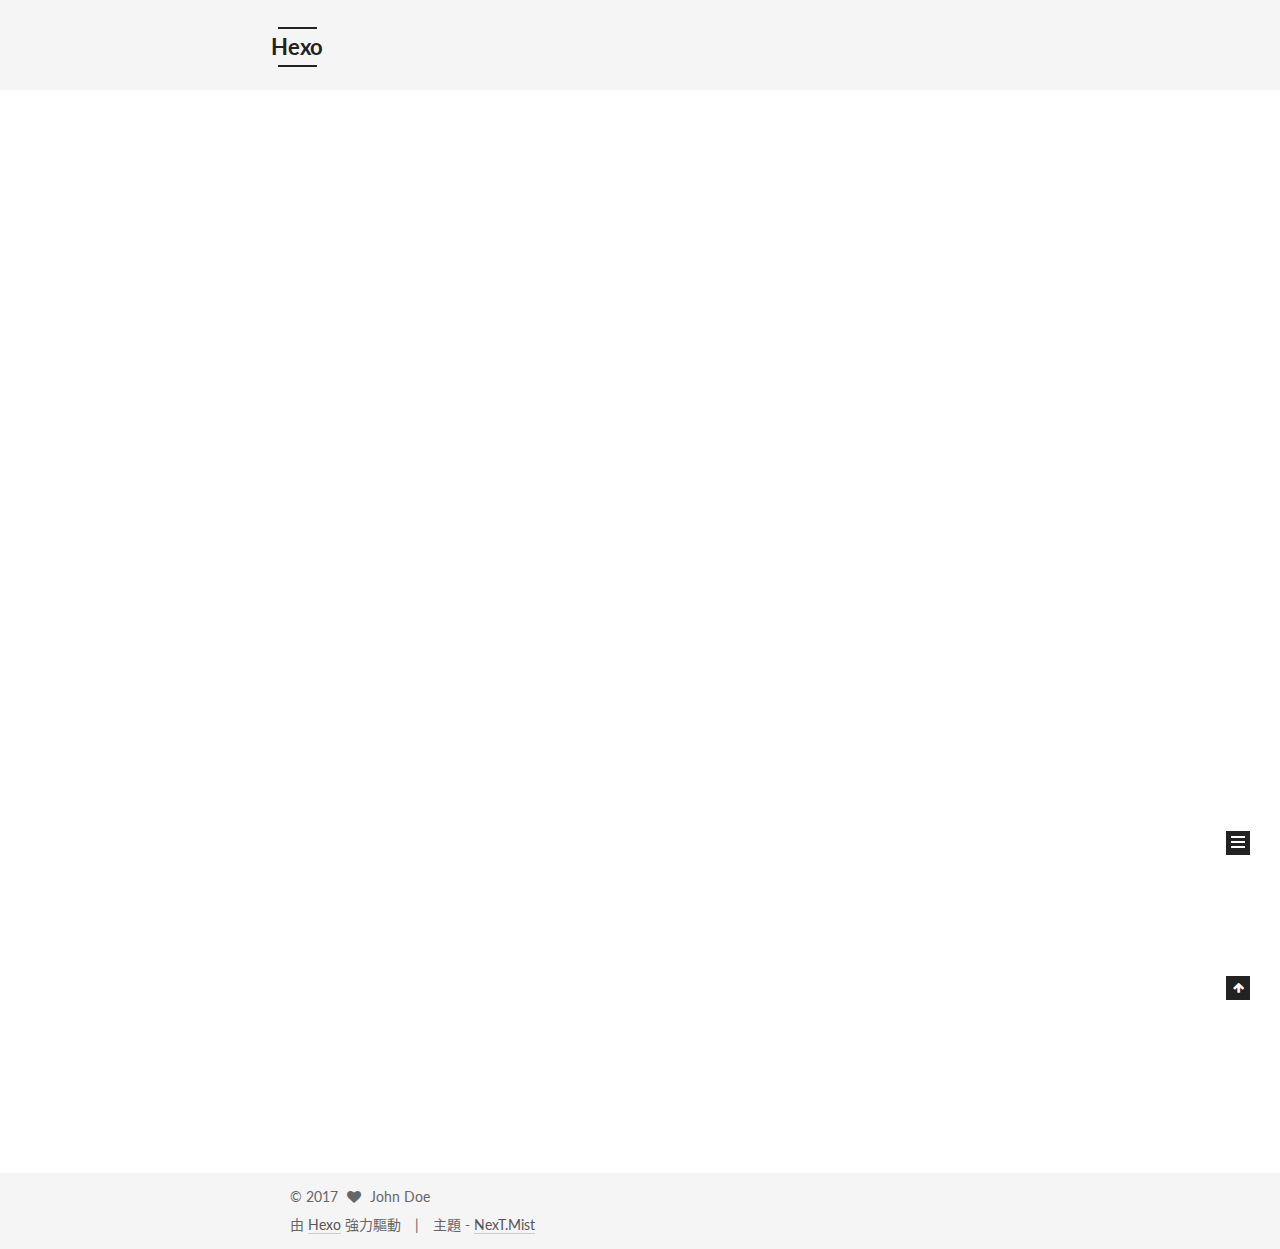
<file: index.html>
<!DOCTYPE html>



  


<html class="theme-next mist use-motion" lang="zh-tw">
<head>
  <meta charset="UTF-8"/>
<meta http-equiv="X-UA-Compatible" content="IE=edge" />
<meta name="viewport" content="width=device-width, initial-scale=1, maximum-scale=1"/>









<meta http-equiv="Cache-Control" content="no-transform" />
<meta http-equiv="Cache-Control" content="no-siteapp" />















  
  
  <link href="/lib/fancybox/source/jquery.fancybox.css?v=2.1.5" rel="stylesheet" type="text/css" />




  
  
  
  

  
    
    
  

  

  

  

  

  
    
    
    <link href="//fonts.googleapis.com/css?family=Lato:300,300italic,400,400italic,700,700italic&subset=latin,latin-ext" rel="stylesheet" type="text/css">
  






<link href="/lib/font-awesome/css/font-awesome.min.css?v=4.6.2" rel="stylesheet" type="text/css" />

<link href="/css/main.css?v=5.1.1" rel="stylesheet" type="text/css" />


  <meta name="keywords" content="Hexo, NexT" />








  <link rel="shortcut icon" type="image/x-icon" href="/favicon.ico?v=5.1.1" />






<meta property="og:type" content="website">
<meta property="og:title" content="Hexo">
<meta property="og:url" content="http://yoursite.com/index.html">
<meta property="og:site_name" content="Hexo">
<meta property="og:locale" content="zh-tw">
<meta name="twitter:card" content="summary">
<meta name="twitter:title" content="Hexo">



<script type="text/javascript" id="hexo.configurations">
  var NexT = window.NexT || {};
  var CONFIG = {
    root: '/',
    scheme: 'Mist',
    sidebar: {"position":"left","display":"post","offset":12,"offset_float":0,"b2t":false,"scrollpercent":false,"onmobile":false},
    fancybox: true,
    motion: true,
    duoshuo: {
      userId: '0',
      author: '博主'
    },
    algolia: {
      applicationID: '',
      apiKey: '',
      indexName: '',
      hits: {"per_page":10},
      labels: {"input_placeholder":"Search for Posts","hits_empty":"We didn't find any results for the search: ${query}","hits_stats":"${hits} results found in ${time} ms"}
    }
  };
</script>



  <link rel="canonical" href="http://yoursite.com/"/>





  <title>Hexo</title>
  














</head>

<body itemscope itemtype="http://schema.org/WebPage" lang="zh-tw">

  
  
    
  

  <div class="container sidebar-position-left 
   page-home 
 ">
    <div class="headband"></div>

    <header id="header" class="header" itemscope itemtype="http://schema.org/WPHeader">
      <div class="header-inner"><div class="site-brand-wrapper">
  <div class="site-meta ">
    

    <div class="custom-logo-site-title">
      <a href="/"  class="brand" rel="start">
        <span class="logo-line-before"><i></i></span>
        <span class="site-title">Hexo</span>
        <span class="logo-line-after"><i></i></span>
      </a>
    </div>
      
        <p class="site-subtitle"></p>
      
  </div>

  <div class="site-nav-toggle">
    <button>
      <span class="btn-bar"></span>
      <span class="btn-bar"></span>
      <span class="btn-bar"></span>
    </button>
  </div>
</div>

<nav class="site-nav">
  

  
    <ul id="menu" class="menu">
      
        
        <li class="menu-item menu-item-home">
          <a href="/" rel="section">
            
              <i class="menu-item-icon fa fa-fw fa-home"></i> <br />
            
            首頁
          </a>
        </li>
      
        
        <li class="menu-item menu-item-about">
          <a href="/about/" rel="section">
            
              <i class="menu-item-icon fa fa-fw fa-user"></i> <br />
            
            關於
          </a>
        </li>
      
        
        <li class="menu-item menu-item-archives">
          <a href="/archives/" rel="section">
            
              <i class="menu-item-icon fa fa-fw fa-archive"></i> <br />
            
            歸檔
          </a>
        </li>
      
        
        <li class="menu-item menu-item-tags">
          <a href="/tags/" rel="section">
            
              <i class="menu-item-icon fa fa-fw fa-tags"></i> <br />
            
            標籤
          </a>
        </li>
      

      
    </ul>
  

  
</nav>



 </div>
    </header>

    <main id="main" class="main">
      <div class="main-inner">
        <div class="content-wrap">
          <div id="content" class="content">
            
  <section id="posts" class="posts-expand">
    
      

  

  
  
  

  <article class="post post-type-normal " itemscope itemtype="http://schema.org/Article">
    <link itemprop="mainEntityOfPage" href="http://yoursite.com/2017/07/21/hello-world/">

    <span hidden itemprop="author" itemscope itemtype="http://schema.org/Person">
      <meta itemprop="name" content="John Doe">
      <meta itemprop="description" content="">
      <meta itemprop="image" content="/images/avatar.gif">
    </span>

    <span hidden itemprop="publisher" itemscope itemtype="http://schema.org/Organization">
      <meta itemprop="name" content="Hexo">
    </span>

    
      <header class="post-header">

        
        
          <h1 class="post-title" itemprop="name headline">
                
                <a class="post-title-link" href="/2017/07/21/hello-world/" itemprop="url">Hello World</a></h1>
        

        <div class="post-meta">
          <span class="post-time">
            
              <span class="post-meta-item-icon">
                <i class="fa fa-calendar-o"></i>
              </span>
              
                <span class="post-meta-item-text">發表於</span>
              
              <time title="創建於" itemprop="dateCreated datePublished" datetime="2017-07-21T23:52:25+08:00">
                2017-07-21
              </time>
            

            

            
          </span>

          

          
            
          

          
          

          

          

          

        </div>
      </header>
    

    <div class="post-body" itemprop="articleBody">

      
      

      
        
          
            <p>Welcome to <a href="https://hexo.io/" target="_blank" rel="external">Hexo</a>! This is your very first post. Check <a href="https://hexo.io/docs/" target="_blank" rel="external">documentation</a> for more info. If you get any problems when using Hexo, you can find the answer in <a href="https://hexo.io/docs/troubleshooting.html" target="_blank" rel="external">troubleshooting</a> or you can ask me on <a href="https://github.com/hexojs/hexo/issues" target="_blank" rel="external">GitHub</a>.</p>
<h2 id="Quick-Start"><a href="#Quick-Start" class="headerlink" title="Quick Start"></a>Quick Start</h2><h3 id="Create-a-new-post"><a href="#Create-a-new-post" class="headerlink" title="Create a new post"></a>Create a new post</h3><figure class="highlight bash"><table><tr><td class="gutter"><pre><div class="line">1</div></pre></td><td class="code"><pre><div class="line">$ hexo new <span class="string">"My New Post"</span></div></pre></td></tr></table></figure>
<p>More info: <a href="https://hexo.io/docs/writing.html" target="_blank" rel="external">Writing</a></p>
<h3 id="Run-server"><a href="#Run-server" class="headerlink" title="Run server"></a>Run server</h3><figure class="highlight bash"><table><tr><td class="gutter"><pre><div class="line">1</div></pre></td><td class="code"><pre><div class="line">$ hexo server</div></pre></td></tr></table></figure>
<p>More info: <a href="https://hexo.io/docs/server.html" target="_blank" rel="external">Server</a></p>
<h3 id="Generate-static-files"><a href="#Generate-static-files" class="headerlink" title="Generate static files"></a>Generate static files</h3><figure class="highlight bash"><table><tr><td class="gutter"><pre><div class="line">1</div></pre></td><td class="code"><pre><div class="line">$ hexo generate</div></pre></td></tr></table></figure>
<p>More info: <a href="https://hexo.io/docs/generating.html" target="_blank" rel="external">Generating</a></p>
<h3 id="Deploy-to-remote-sites"><a href="#Deploy-to-remote-sites" class="headerlink" title="Deploy to remote sites"></a>Deploy to remote sites</h3><figure class="highlight bash"><table><tr><td class="gutter"><pre><div class="line">1</div></pre></td><td class="code"><pre><div class="line">$ hexo deploy</div></pre></td></tr></table></figure>
<p>More info: <a href="https://hexo.io/docs/deployment.html" target="_blank" rel="external">Deployment</a></p>

          
        
      
    </div>

    <div>
      
    </div>

    <div>
      
    </div>

    <div>
      
    </div>

    <footer class="post-footer">
      

      

      

      
      
        <div class="post-eof"></div>
      
    </footer>
  </article>


    
  </section>

  


          </div>
          


          

        </div>
        
          
  
  <div class="sidebar-toggle">
    <div class="sidebar-toggle-line-wrap">
      <span class="sidebar-toggle-line sidebar-toggle-line-first"></span>
      <span class="sidebar-toggle-line sidebar-toggle-line-middle"></span>
      <span class="sidebar-toggle-line sidebar-toggle-line-last"></span>
    </div>
  </div>

  <aside id="sidebar" class="sidebar">
    
    <div class="sidebar-inner">

      

      

      <section class="site-overview sidebar-panel sidebar-panel-active">
        <div class="site-author motion-element" itemprop="author" itemscope itemtype="http://schema.org/Person">
          <img class="site-author-image" itemprop="image"
               src="/images/avatar.gif"
               alt="John Doe" />
          <p class="site-author-name" itemprop="name">John Doe</p>
           
              <p class="site-description motion-element" itemprop="description"></p>
          
        </div>
        <nav class="site-state motion-element">

          
            <div class="site-state-item site-state-posts">
              <a href="/archives/">
                <span class="site-state-item-count">1</span>
                <span class="site-state-item-name">文章</span>
              </a>
            </div>
          

          

          

        </nav>

        

        <div class="links-of-author motion-element">
          
        </div>

        
        

        
        

        


      </section>

      

      

    </div>
  </aside>


        
      </div>
    </main>

    <footer id="footer" class="footer">
      <div class="footer-inner">
        <div class="copyright" >
  
  &copy; 
  <span itemprop="copyrightYear">2017</span>
  <span class="with-love">
    <i class="fa fa-heart"></i>
  </span>
  <span class="author" itemprop="copyrightHolder">John Doe</span>
</div>


<div class="powered-by">
  由 <a class="theme-link" href="https://hexo.io">Hexo</a> 強力驅動
</div>

<div class="theme-info">
  主題 -
  <a class="theme-link" href="https://github.com/iissnan/hexo-theme-next">
    NexT.Mist
  </a>
</div>


        

        
      </div>
    </footer>

    
      <div class="back-to-top">
        <i class="fa fa-arrow-up"></i>
        
      </div>
    

  </div>

  

<script type="text/javascript">
  if (Object.prototype.toString.call(window.Promise) !== '[object Function]') {
    window.Promise = null;
  }
</script>









  












  
  <script type="text/javascript" src="/lib/jquery/index.js?v=2.1.3"></script>

  
  <script type="text/javascript" src="/lib/fastclick/lib/fastclick.min.js?v=1.0.6"></script>

  
  <script type="text/javascript" src="/lib/jquery_lazyload/jquery.lazyload.js?v=1.9.7"></script>

  
  <script type="text/javascript" src="/lib/velocity/velocity.min.js?v=1.2.1"></script>

  
  <script type="text/javascript" src="/lib/velocity/velocity.ui.min.js?v=1.2.1"></script>

  
  <script type="text/javascript" src="/lib/fancybox/source/jquery.fancybox.pack.js?v=2.1.5"></script>


  


  <script type="text/javascript" src="/js/src/utils.js?v=5.1.1"></script>

  <script type="text/javascript" src="/js/src/motion.js?v=5.1.1"></script>



  
  

  
    <script type="text/javascript" src="/js/src/scrollspy.js?v=5.1.1"></script>
<script type="text/javascript" src="/js/src/post-details.js?v=5.1.1"></script>

  

  


  <script type="text/javascript" src="/js/src/bootstrap.js?v=5.1.1"></script>



  


  




	





  





  






  





  

  

  

  

  

  

</body>
</html>
</file>
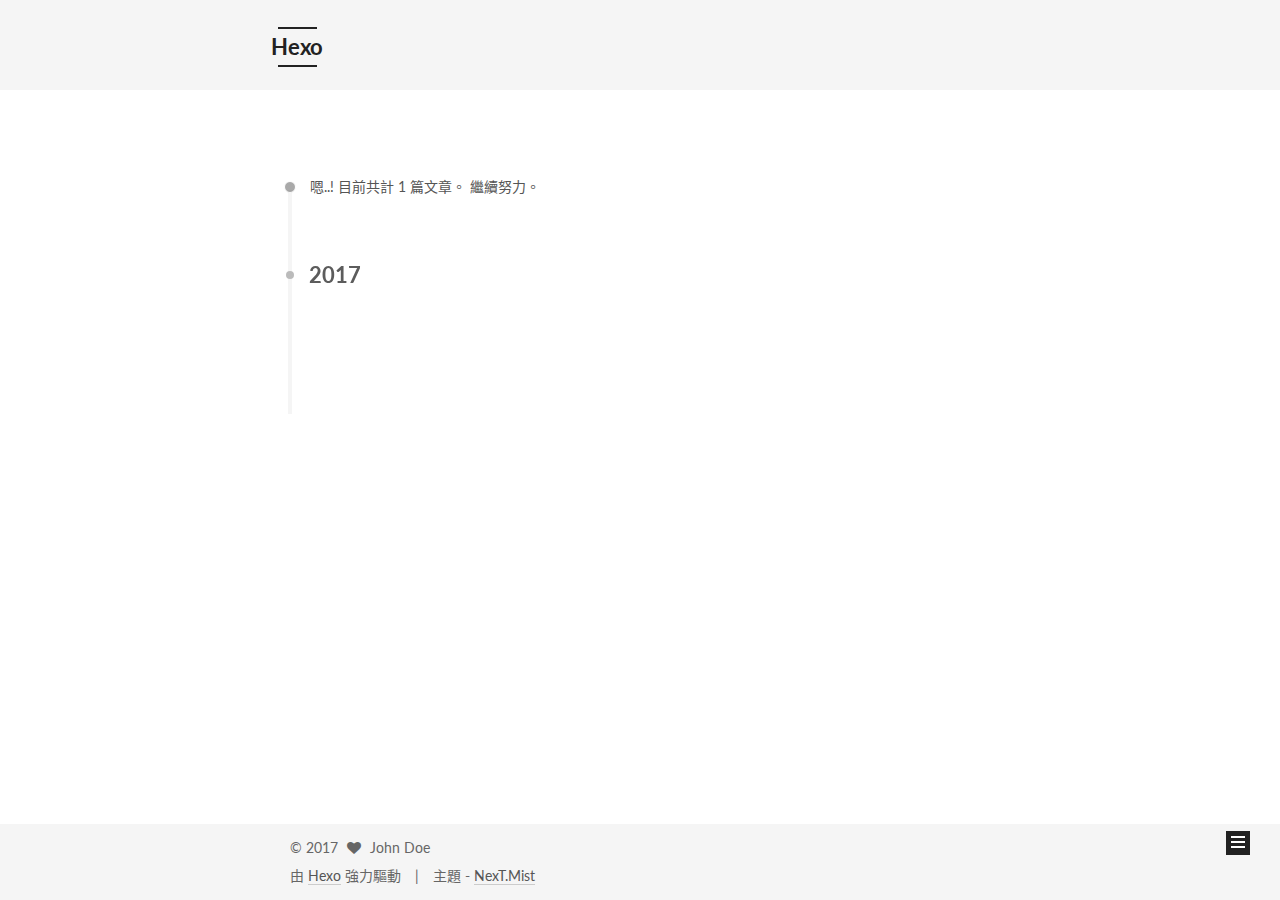
<file: archives/index.html>
<!DOCTYPE html>



  


<html class="theme-next mist use-motion" lang="zh-tw">
<head>
  <meta charset="UTF-8"/>
<meta http-equiv="X-UA-Compatible" content="IE=edge" />
<meta name="viewport" content="width=device-width, initial-scale=1, maximum-scale=1"/>









<meta http-equiv="Cache-Control" content="no-transform" />
<meta http-equiv="Cache-Control" content="no-siteapp" />















  
  
  <link href="/lib/fancybox/source/jquery.fancybox.css?v=2.1.5" rel="stylesheet" type="text/css" />




  
  
  
  

  
    
    
  

  

  

  

  

  
    
    
    <link href="//fonts.googleapis.com/css?family=Lato:300,300italic,400,400italic,700,700italic&subset=latin,latin-ext" rel="stylesheet" type="text/css">
  






<link href="/lib/font-awesome/css/font-awesome.min.css?v=4.6.2" rel="stylesheet" type="text/css" />

<link href="/css/main.css?v=5.1.1" rel="stylesheet" type="text/css" />


  <meta name="keywords" content="Hexo, NexT" />








  <link rel="shortcut icon" type="image/x-icon" href="/favicon.ico?v=5.1.1" />






<meta property="og:type" content="website">
<meta property="og:title" content="Hexo">
<meta property="og:url" content="http://yoursite.com/archives/index.html">
<meta property="og:site_name" content="Hexo">
<meta property="og:locale" content="zh-tw">
<meta name="twitter:card" content="summary">
<meta name="twitter:title" content="Hexo">



<script type="text/javascript" id="hexo.configurations">
  var NexT = window.NexT || {};
  var CONFIG = {
    root: '/',
    scheme: 'Mist',
    sidebar: {"position":"left","display":"post","offset":12,"offset_float":0,"b2t":false,"scrollpercent":false,"onmobile":false},
    fancybox: true,
    motion: true,
    duoshuo: {
      userId: '0',
      author: '博主'
    },
    algolia: {
      applicationID: '',
      apiKey: '',
      indexName: '',
      hits: {"per_page":10},
      labels: {"input_placeholder":"Search for Posts","hits_empty":"We didn't find any results for the search: ${query}","hits_stats":"${hits} results found in ${time} ms"}
    }
  };
</script>



  <link rel="canonical" href="http://yoursite.com/archives/"/>





  <title>歸檔 | Hexo</title>
  














</head>

<body itemscope itemtype="http://schema.org/WebPage" lang="zh-tw">

  
  
    
  

  <div class="container sidebar-position-left  page-archive  ">
    <div class="headband"></div>

    <header id="header" class="header" itemscope itemtype="http://schema.org/WPHeader">
      <div class="header-inner"><div class="site-brand-wrapper">
  <div class="site-meta ">
    

    <div class="custom-logo-site-title">
      <a href="/"  class="brand" rel="start">
        <span class="logo-line-before"><i></i></span>
        <span class="site-title">Hexo</span>
        <span class="logo-line-after"><i></i></span>
      </a>
    </div>
      
        <p class="site-subtitle"></p>
      
  </div>

  <div class="site-nav-toggle">
    <button>
      <span class="btn-bar"></span>
      <span class="btn-bar"></span>
      <span class="btn-bar"></span>
    </button>
  </div>
</div>

<nav class="site-nav">
  

  
    <ul id="menu" class="menu">
      
        
        <li class="menu-item menu-item-home">
          <a href="/" rel="section">
            
              <i class="menu-item-icon fa fa-fw fa-home"></i> <br />
            
            首頁
          </a>
        </li>
      
        
        <li class="menu-item menu-item-about">
          <a href="/about/" rel="section">
            
              <i class="menu-item-icon fa fa-fw fa-user"></i> <br />
            
            關於
          </a>
        </li>
      
        
        <li class="menu-item menu-item-archives">
          <a href="/archives/" rel="section">
            
              <i class="menu-item-icon fa fa-fw fa-archive"></i> <br />
            
            歸檔
          </a>
        </li>
      
        
        <li class="menu-item menu-item-tags">
          <a href="/tags/" rel="section">
            
              <i class="menu-item-icon fa fa-fw fa-tags"></i> <br />
            
            標籤
          </a>
        </li>
      

      
    </ul>
  

  
</nav>



 </div>
    </header>

    <main id="main" class="main">
      <div class="main-inner">
        <div class="content-wrap">
          <div id="content" class="content">
            

  <section id="posts" class="posts-collapse">
    <span class="archive-move-on"></span>

    <span class="archive-page-counter">
      
      
      
        
      
      嗯..! 目前共計 1 篇文章。 繼續努力。
    </span>

    

      
      
      

      
        
        <div class="collection-title">
          <h2 class="archive-year motion-element" id="archive-year-2017">2017</h2>
        </div>
      
      

      

  <article class="post post-type-normal" itemscope itemtype="http://schema.org/Article">
    <header class="post-header">

      <h2 class="post-title">
        
            <a class="post-title-link" href="/2017/07/21/hello-world/" itemprop="url">
              
                <span itemprop="name">Hello World</span>
              
            </a>
        
      </h2>

      <div class="post-meta">
        <time class="post-time" itemprop="dateCreated"
              datetime="2017-07-21T23:52:25+08:00"
              content="2017-07-21" >
          07-21
        </time>
      </div>

    </header>
  </article>



    

  </section>

  



          </div>
          


          

        </div>
        
          
  
  <div class="sidebar-toggle">
    <div class="sidebar-toggle-line-wrap">
      <span class="sidebar-toggle-line sidebar-toggle-line-first"></span>
      <span class="sidebar-toggle-line sidebar-toggle-line-middle"></span>
      <span class="sidebar-toggle-line sidebar-toggle-line-last"></span>
    </div>
  </div>

  <aside id="sidebar" class="sidebar">
    
    <div class="sidebar-inner">

      

      

      <section class="site-overview sidebar-panel sidebar-panel-active">
        <div class="site-author motion-element" itemprop="author" itemscope itemtype="http://schema.org/Person">
          <img class="site-author-image" itemprop="image"
               src="/images/avatar.gif"
               alt="John Doe" />
          <p class="site-author-name" itemprop="name">John Doe</p>
           
              <p class="site-description motion-element" itemprop="description"></p>
          
        </div>
        <nav class="site-state motion-element">

          
            <div class="site-state-item site-state-posts">
              <a href="/archives/">
                <span class="site-state-item-count">1</span>
                <span class="site-state-item-name">文章</span>
              </a>
            </div>
          

          

          

        </nav>

        

        <div class="links-of-author motion-element">
          
        </div>

        
        

        
        

        


      </section>

      

      

    </div>
  </aside>


        
      </div>
    </main>

    <footer id="footer" class="footer">
      <div class="footer-inner">
        <div class="copyright" >
  
  &copy; 
  <span itemprop="copyrightYear">2017</span>
  <span class="with-love">
    <i class="fa fa-heart"></i>
  </span>
  <span class="author" itemprop="copyrightHolder">John Doe</span>
</div>


<div class="powered-by">
  由 <a class="theme-link" href="https://hexo.io">Hexo</a> 強力驅動
</div>

<div class="theme-info">
  主題 -
  <a class="theme-link" href="https://github.com/iissnan/hexo-theme-next">
    NexT.Mist
  </a>
</div>


        

        
      </div>
    </footer>

    
      <div class="back-to-top">
        <i class="fa fa-arrow-up"></i>
        
      </div>
    

  </div>

  

<script type="text/javascript">
  if (Object.prototype.toString.call(window.Promise) !== '[object Function]') {
    window.Promise = null;
  }
</script>









  












  
  <script type="text/javascript" src="/lib/jquery/index.js?v=2.1.3"></script>

  
  <script type="text/javascript" src="/lib/fastclick/lib/fastclick.min.js?v=1.0.6"></script>

  
  <script type="text/javascript" src="/lib/jquery_lazyload/jquery.lazyload.js?v=1.9.7"></script>

  
  <script type="text/javascript" src="/lib/velocity/velocity.min.js?v=1.2.1"></script>

  
  <script type="text/javascript" src="/lib/velocity/velocity.ui.min.js?v=1.2.1"></script>

  
  <script type="text/javascript" src="/lib/fancybox/source/jquery.fancybox.pack.js?v=2.1.5"></script>


  


  <script type="text/javascript" src="/js/src/utils.js?v=5.1.1"></script>

  <script type="text/javascript" src="/js/src/motion.js?v=5.1.1"></script>



  
  

  
  
    <script type="text/javascript" id="motion.page.archive">
      $('.archive-year').velocity('transition.slideLeftIn');
    </script>
  


  


  <script type="text/javascript" src="/js/src/bootstrap.js?v=5.1.1"></script>



  


  




	





  





  






  





  

  

  

  

  

  

</body>
</html>
</file>
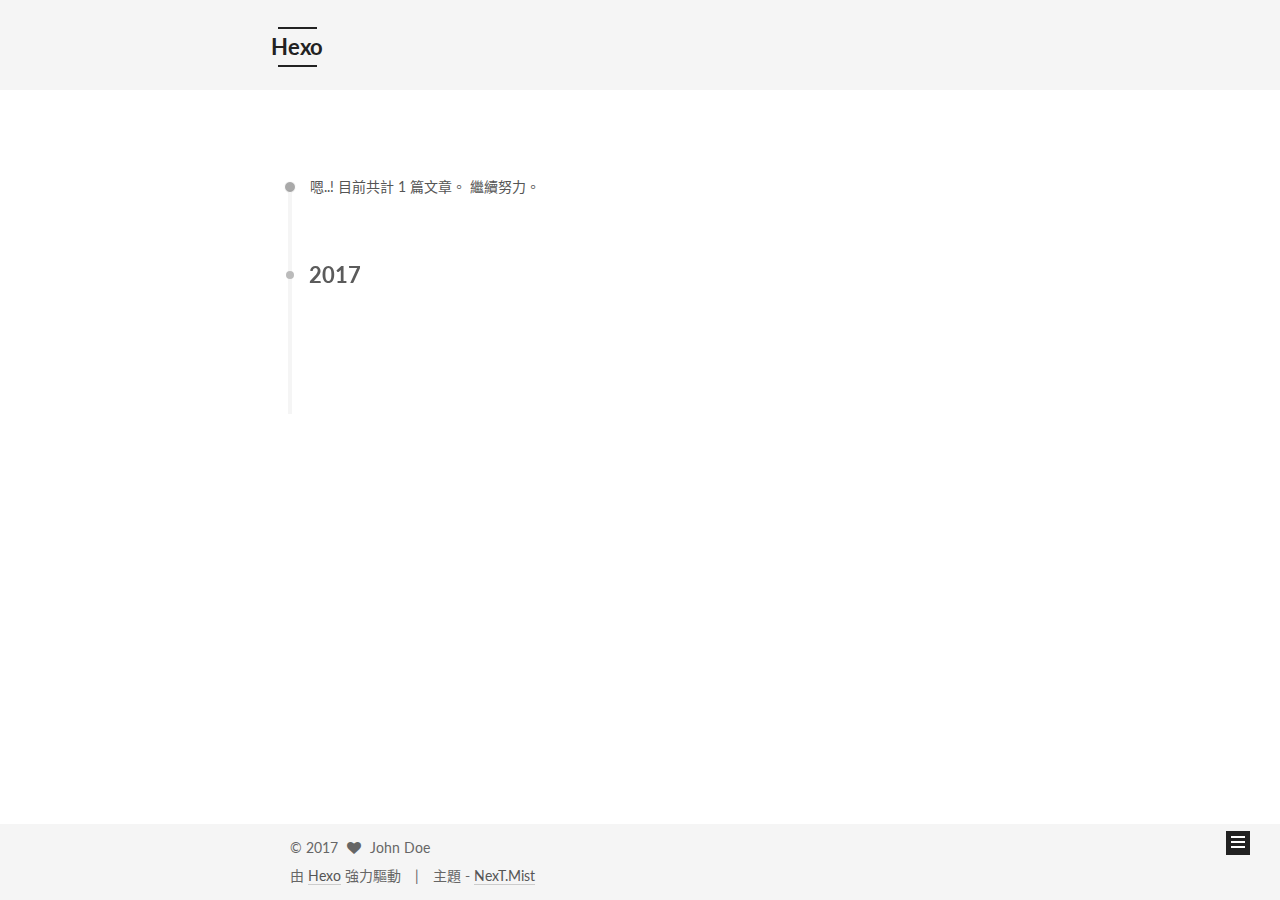
<file: archives/2017/index.html>
<!DOCTYPE html>



  


<html class="theme-next mist use-motion" lang="zh-tw">
<head>
  <meta charset="UTF-8"/>
<meta http-equiv="X-UA-Compatible" content="IE=edge" />
<meta name="viewport" content="width=device-width, initial-scale=1, maximum-scale=1"/>









<meta http-equiv="Cache-Control" content="no-transform" />
<meta http-equiv="Cache-Control" content="no-siteapp" />















  
  
  <link href="/lib/fancybox/source/jquery.fancybox.css?v=2.1.5" rel="stylesheet" type="text/css" />




  
  
  
  

  
    
    
  

  

  

  

  

  
    
    
    <link href="//fonts.googleapis.com/css?family=Lato:300,300italic,400,400italic,700,700italic&subset=latin,latin-ext" rel="stylesheet" type="text/css">
  






<link href="/lib/font-awesome/css/font-awesome.min.css?v=4.6.2" rel="stylesheet" type="text/css" />

<link href="/css/main.css?v=5.1.1" rel="stylesheet" type="text/css" />


  <meta name="keywords" content="Hexo, NexT" />








  <link rel="shortcut icon" type="image/x-icon" href="/favicon.ico?v=5.1.1" />






<meta property="og:type" content="website">
<meta property="og:title" content="Hexo">
<meta property="og:url" content="http://yoursite.com/archives/2017/index.html">
<meta property="og:site_name" content="Hexo">
<meta property="og:locale" content="zh-tw">
<meta name="twitter:card" content="summary">
<meta name="twitter:title" content="Hexo">



<script type="text/javascript" id="hexo.configurations">
  var NexT = window.NexT || {};
  var CONFIG = {
    root: '/',
    scheme: 'Mist',
    sidebar: {"position":"left","display":"post","offset":12,"offset_float":0,"b2t":false,"scrollpercent":false,"onmobile":false},
    fancybox: true,
    motion: true,
    duoshuo: {
      userId: '0',
      author: '博主'
    },
    algolia: {
      applicationID: '',
      apiKey: '',
      indexName: '',
      hits: {"per_page":10},
      labels: {"input_placeholder":"Search for Posts","hits_empty":"We didn't find any results for the search: ${query}","hits_stats":"${hits} results found in ${time} ms"}
    }
  };
</script>



  <link rel="canonical" href="http://yoursite.com/archives/2017/"/>





  <title>歸檔 | Hexo</title>
  














</head>

<body itemscope itemtype="http://schema.org/WebPage" lang="zh-tw">

  
  
    
  

  <div class="container sidebar-position-left  page-archive  ">
    <div class="headband"></div>

    <header id="header" class="header" itemscope itemtype="http://schema.org/WPHeader">
      <div class="header-inner"><div class="site-brand-wrapper">
  <div class="site-meta ">
    

    <div class="custom-logo-site-title">
      <a href="/"  class="brand" rel="start">
        <span class="logo-line-before"><i></i></span>
        <span class="site-title">Hexo</span>
        <span class="logo-line-after"><i></i></span>
      </a>
    </div>
      
        <p class="site-subtitle"></p>
      
  </div>

  <div class="site-nav-toggle">
    <button>
      <span class="btn-bar"></span>
      <span class="btn-bar"></span>
      <span class="btn-bar"></span>
    </button>
  </div>
</div>

<nav class="site-nav">
  

  
    <ul id="menu" class="menu">
      
        
        <li class="menu-item menu-item-home">
          <a href="/" rel="section">
            
              <i class="menu-item-icon fa fa-fw fa-home"></i> <br />
            
            首頁
          </a>
        </li>
      
        
        <li class="menu-item menu-item-about">
          <a href="/about/" rel="section">
            
              <i class="menu-item-icon fa fa-fw fa-user"></i> <br />
            
            關於
          </a>
        </li>
      
        
        <li class="menu-item menu-item-archives">
          <a href="/archives/" rel="section">
            
              <i class="menu-item-icon fa fa-fw fa-archive"></i> <br />
            
            歸檔
          </a>
        </li>
      
        
        <li class="menu-item menu-item-tags">
          <a href="/tags/" rel="section">
            
              <i class="menu-item-icon fa fa-fw fa-tags"></i> <br />
            
            標籤
          </a>
        </li>
      

      
    </ul>
  

  
</nav>



 </div>
    </header>

    <main id="main" class="main">
      <div class="main-inner">
        <div class="content-wrap">
          <div id="content" class="content">
            

  <section id="posts" class="posts-collapse">
    <span class="archive-move-on"></span>

    <span class="archive-page-counter">
      
      
      
        
      
      嗯..! 目前共計 1 篇文章。 繼續努力。
    </span>

    

      
      
      

      
        
        <div class="collection-title">
          <h2 class="archive-year motion-element" id="archive-year-2017">2017</h2>
        </div>
      
      

      

  <article class="post post-type-normal" itemscope itemtype="http://schema.org/Article">
    <header class="post-header">

      <h2 class="post-title">
        
            <a class="post-title-link" href="/2017/07/21/hello-world/" itemprop="url">
              
                <span itemprop="name">Hello World</span>
              
            </a>
        
      </h2>

      <div class="post-meta">
        <time class="post-time" itemprop="dateCreated"
              datetime="2017-07-21T23:52:25+08:00"
              content="2017-07-21" >
          07-21
        </time>
      </div>

    </header>
  </article>



    

  </section>

  



          </div>
          


          

        </div>
        
          
  
  <div class="sidebar-toggle">
    <div class="sidebar-toggle-line-wrap">
      <span class="sidebar-toggle-line sidebar-toggle-line-first"></span>
      <span class="sidebar-toggle-line sidebar-toggle-line-middle"></span>
      <span class="sidebar-toggle-line sidebar-toggle-line-last"></span>
    </div>
  </div>

  <aside id="sidebar" class="sidebar">
    
    <div class="sidebar-inner">

      

      

      <section class="site-overview sidebar-panel sidebar-panel-active">
        <div class="site-author motion-element" itemprop="author" itemscope itemtype="http://schema.org/Person">
          <img class="site-author-image" itemprop="image"
               src="/images/avatar.gif"
               alt="John Doe" />
          <p class="site-author-name" itemprop="name">John Doe</p>
           
              <p class="site-description motion-element" itemprop="description"></p>
          
        </div>
        <nav class="site-state motion-element">

          
            <div class="site-state-item site-state-posts">
              <a href="/archives/">
                <span class="site-state-item-count">1</span>
                <span class="site-state-item-name">文章</span>
              </a>
            </div>
          

          

          

        </nav>

        

        <div class="links-of-author motion-element">
          
        </div>

        
        

        
        

        


      </section>

      

      

    </div>
  </aside>


        
      </div>
    </main>

    <footer id="footer" class="footer">
      <div class="footer-inner">
        <div class="copyright" >
  
  &copy; 
  <span itemprop="copyrightYear">2017</span>
  <span class="with-love">
    <i class="fa fa-heart"></i>
  </span>
  <span class="author" itemprop="copyrightHolder">John Doe</span>
</div>


<div class="powered-by">
  由 <a class="theme-link" href="https://hexo.io">Hexo</a> 強力驅動
</div>

<div class="theme-info">
  主題 -
  <a class="theme-link" href="https://github.com/iissnan/hexo-theme-next">
    NexT.Mist
  </a>
</div>


        

        
      </div>
    </footer>

    
      <div class="back-to-top">
        <i class="fa fa-arrow-up"></i>
        
      </div>
    

  </div>

  

<script type="text/javascript">
  if (Object.prototype.toString.call(window.Promise) !== '[object Function]') {
    window.Promise = null;
  }
</script>









  












  
  <script type="text/javascript" src="/lib/jquery/index.js?v=2.1.3"></script>

  
  <script type="text/javascript" src="/lib/fastclick/lib/fastclick.min.js?v=1.0.6"></script>

  
  <script type="text/javascript" src="/lib/jquery_lazyload/jquery.lazyload.js?v=1.9.7"></script>

  
  <script type="text/javascript" src="/lib/velocity/velocity.min.js?v=1.2.1"></script>

  
  <script type="text/javascript" src="/lib/velocity/velocity.ui.min.js?v=1.2.1"></script>

  
  <script type="text/javascript" src="/lib/fancybox/source/jquery.fancybox.pack.js?v=2.1.5"></script>


  


  <script type="text/javascript" src="/js/src/utils.js?v=5.1.1"></script>

  <script type="text/javascript" src="/js/src/motion.js?v=5.1.1"></script>



  
  

  
  
    <script type="text/javascript" id="motion.page.archive">
      $('.archive-year').velocity('transition.slideLeftIn');
    </script>
  


  


  <script type="text/javascript" src="/js/src/bootstrap.js?v=5.1.1"></script>



  


  




	





  





  






  





  

  

  

  

  

  

</body>
</html>
</file>
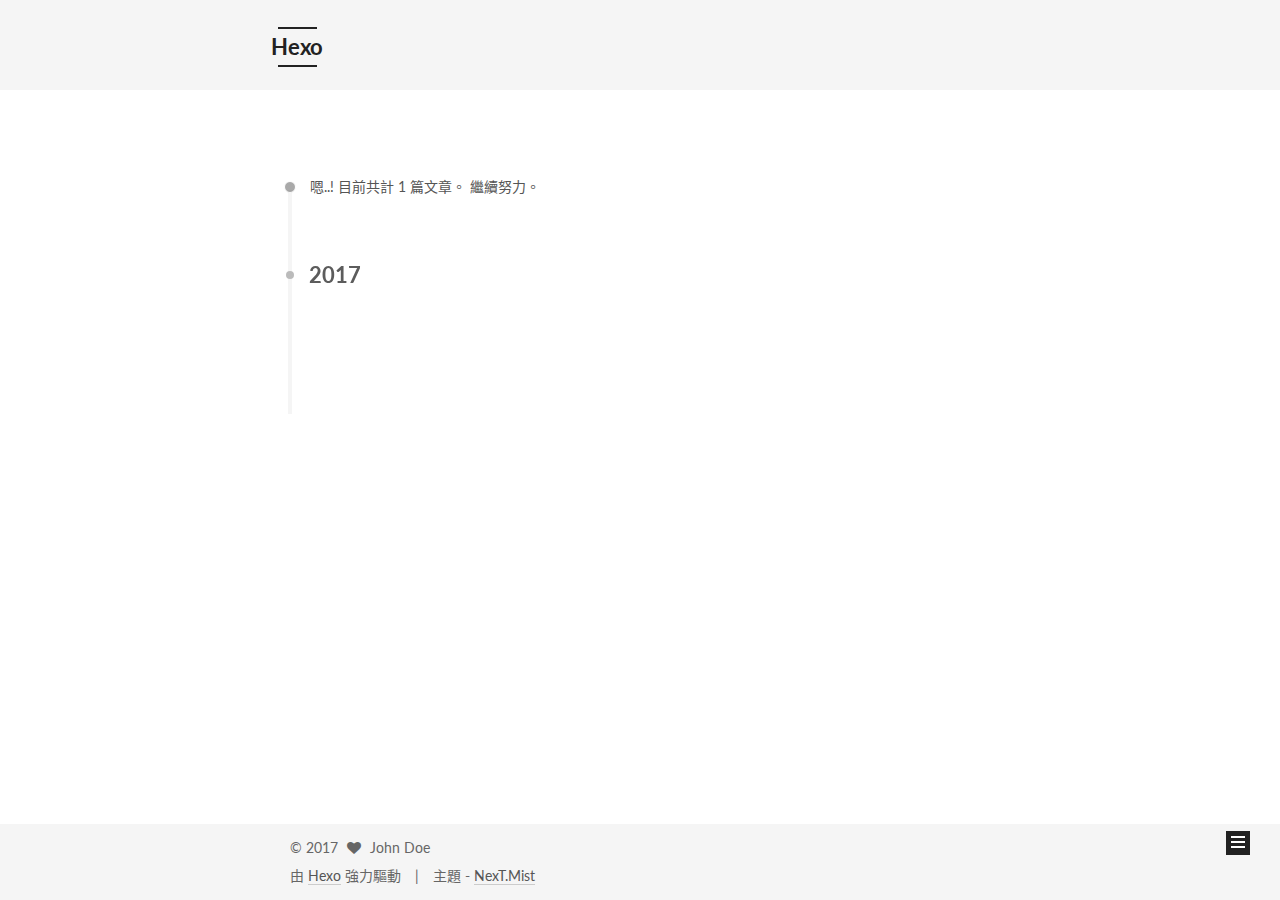
<file: archives/2017/07/index.html>
<!DOCTYPE html>



  


<html class="theme-next mist use-motion" lang="zh-tw">
<head>
  <meta charset="UTF-8"/>
<meta http-equiv="X-UA-Compatible" content="IE=edge" />
<meta name="viewport" content="width=device-width, initial-scale=1, maximum-scale=1"/>









<meta http-equiv="Cache-Control" content="no-transform" />
<meta http-equiv="Cache-Control" content="no-siteapp" />















  
  
  <link href="/lib/fancybox/source/jquery.fancybox.css?v=2.1.5" rel="stylesheet" type="text/css" />




  
  
  
  

  
    
    
  

  

  

  

  

  
    
    
    <link href="//fonts.googleapis.com/css?family=Lato:300,300italic,400,400italic,700,700italic&subset=latin,latin-ext" rel="stylesheet" type="text/css">
  






<link href="/lib/font-awesome/css/font-awesome.min.css?v=4.6.2" rel="stylesheet" type="text/css" />

<link href="/css/main.css?v=5.1.1" rel="stylesheet" type="text/css" />


  <meta name="keywords" content="Hexo, NexT" />








  <link rel="shortcut icon" type="image/x-icon" href="/favicon.ico?v=5.1.1" />






<meta property="og:type" content="website">
<meta property="og:title" content="Hexo">
<meta property="og:url" content="http://yoursite.com/archives/2017/07/index.html">
<meta property="og:site_name" content="Hexo">
<meta property="og:locale" content="zh-tw">
<meta name="twitter:card" content="summary">
<meta name="twitter:title" content="Hexo">



<script type="text/javascript" id="hexo.configurations">
  var NexT = window.NexT || {};
  var CONFIG = {
    root: '/',
    scheme: 'Mist',
    sidebar: {"position":"left","display":"post","offset":12,"offset_float":0,"b2t":false,"scrollpercent":false,"onmobile":false},
    fancybox: true,
    motion: true,
    duoshuo: {
      userId: '0',
      author: '博主'
    },
    algolia: {
      applicationID: '',
      apiKey: '',
      indexName: '',
      hits: {"per_page":10},
      labels: {"input_placeholder":"Search for Posts","hits_empty":"We didn't find any results for the search: ${query}","hits_stats":"${hits} results found in ${time} ms"}
    }
  };
</script>



  <link rel="canonical" href="http://yoursite.com/archives/2017/07/"/>





  <title>歸檔 | Hexo</title>
  














</head>

<body itemscope itemtype="http://schema.org/WebPage" lang="zh-tw">

  
  
    
  

  <div class="container sidebar-position-left  page-archive  ">
    <div class="headband"></div>

    <header id="header" class="header" itemscope itemtype="http://schema.org/WPHeader">
      <div class="header-inner"><div class="site-brand-wrapper">
  <div class="site-meta ">
    

    <div class="custom-logo-site-title">
      <a href="/"  class="brand" rel="start">
        <span class="logo-line-before"><i></i></span>
        <span class="site-title">Hexo</span>
        <span class="logo-line-after"><i></i></span>
      </a>
    </div>
      
        <p class="site-subtitle"></p>
      
  </div>

  <div class="site-nav-toggle">
    <button>
      <span class="btn-bar"></span>
      <span class="btn-bar"></span>
      <span class="btn-bar"></span>
    </button>
  </div>
</div>

<nav class="site-nav">
  

  
    <ul id="menu" class="menu">
      
        
        <li class="menu-item menu-item-home">
          <a href="/" rel="section">
            
              <i class="menu-item-icon fa fa-fw fa-home"></i> <br />
            
            首頁
          </a>
        </li>
      
        
        <li class="menu-item menu-item-about">
          <a href="/about/" rel="section">
            
              <i class="menu-item-icon fa fa-fw fa-user"></i> <br />
            
            關於
          </a>
        </li>
      
        
        <li class="menu-item menu-item-archives">
          <a href="/archives/" rel="section">
            
              <i class="menu-item-icon fa fa-fw fa-archive"></i> <br />
            
            歸檔
          </a>
        </li>
      
        
        <li class="menu-item menu-item-tags">
          <a href="/tags/" rel="section">
            
              <i class="menu-item-icon fa fa-fw fa-tags"></i> <br />
            
            標籤
          </a>
        </li>
      

      
    </ul>
  

  
</nav>



 </div>
    </header>

    <main id="main" class="main">
      <div class="main-inner">
        <div class="content-wrap">
          <div id="content" class="content">
            

  <section id="posts" class="posts-collapse">
    <span class="archive-move-on"></span>

    <span class="archive-page-counter">
      
      
      
        
      
      嗯..! 目前共計 1 篇文章。 繼續努力。
    </span>

    

      
      
      

      
        
        <div class="collection-title">
          <h2 class="archive-year motion-element" id="archive-year-2017">2017</h2>
        </div>
      
      

      

  <article class="post post-type-normal" itemscope itemtype="http://schema.org/Article">
    <header class="post-header">

      <h2 class="post-title">
        
            <a class="post-title-link" href="/2017/07/21/hello-world/" itemprop="url">
              
                <span itemprop="name">Hello World</span>
              
            </a>
        
      </h2>

      <div class="post-meta">
        <time class="post-time" itemprop="dateCreated"
              datetime="2017-07-21T23:52:25+08:00"
              content="2017-07-21" >
          07-21
        </time>
      </div>

    </header>
  </article>



    

  </section>

  



          </div>
          


          

        </div>
        
          
  
  <div class="sidebar-toggle">
    <div class="sidebar-toggle-line-wrap">
      <span class="sidebar-toggle-line sidebar-toggle-line-first"></span>
      <span class="sidebar-toggle-line sidebar-toggle-line-middle"></span>
      <span class="sidebar-toggle-line sidebar-toggle-line-last"></span>
    </div>
  </div>

  <aside id="sidebar" class="sidebar">
    
    <div class="sidebar-inner">

      

      

      <section class="site-overview sidebar-panel sidebar-panel-active">
        <div class="site-author motion-element" itemprop="author" itemscope itemtype="http://schema.org/Person">
          <img class="site-author-image" itemprop="image"
               src="/images/avatar.gif"
               alt="John Doe" />
          <p class="site-author-name" itemprop="name">John Doe</p>
           
              <p class="site-description motion-element" itemprop="description"></p>
          
        </div>
        <nav class="site-state motion-element">

          
            <div class="site-state-item site-state-posts">
              <a href="/archives/">
                <span class="site-state-item-count">1</span>
                <span class="site-state-item-name">文章</span>
              </a>
            </div>
          

          

          

        </nav>

        

        <div class="links-of-author motion-element">
          
        </div>

        
        

        
        

        


      </section>

      

      

    </div>
  </aside>


        
      </div>
    </main>

    <footer id="footer" class="footer">
      <div class="footer-inner">
        <div class="copyright" >
  
  &copy; 
  <span itemprop="copyrightYear">2017</span>
  <span class="with-love">
    <i class="fa fa-heart"></i>
  </span>
  <span class="author" itemprop="copyrightHolder">John Doe</span>
</div>


<div class="powered-by">
  由 <a class="theme-link" href="https://hexo.io">Hexo</a> 強力驅動
</div>

<div class="theme-info">
  主題 -
  <a class="theme-link" href="https://github.com/iissnan/hexo-theme-next">
    NexT.Mist
  </a>
</div>


        

        
      </div>
    </footer>

    
      <div class="back-to-top">
        <i class="fa fa-arrow-up"></i>
        
      </div>
    

  </div>

  

<script type="text/javascript">
  if (Object.prototype.toString.call(window.Promise) !== '[object Function]') {
    window.Promise = null;
  }
</script>









  












  
  <script type="text/javascript" src="/lib/jquery/index.js?v=2.1.3"></script>

  
  <script type="text/javascript" src="/lib/fastclick/lib/fastclick.min.js?v=1.0.6"></script>

  
  <script type="text/javascript" src="/lib/jquery_lazyload/jquery.lazyload.js?v=1.9.7"></script>

  
  <script type="text/javascript" src="/lib/velocity/velocity.min.js?v=1.2.1"></script>

  
  <script type="text/javascript" src="/lib/velocity/velocity.ui.min.js?v=1.2.1"></script>

  
  <script type="text/javascript" src="/lib/fancybox/source/jquery.fancybox.pack.js?v=2.1.5"></script>


  


  <script type="text/javascript" src="/js/src/utils.js?v=5.1.1"></script>

  <script type="text/javascript" src="/js/src/motion.js?v=5.1.1"></script>



  
  

  
  
    <script type="text/javascript" id="motion.page.archive">
      $('.archive-year').velocity('transition.slideLeftIn');
    </script>
  


  


  <script type="text/javascript" src="/js/src/bootstrap.js?v=5.1.1"></script>



  


  




	





  





  






  





  

  

  

  

  

  

</body>
</html>
</file>
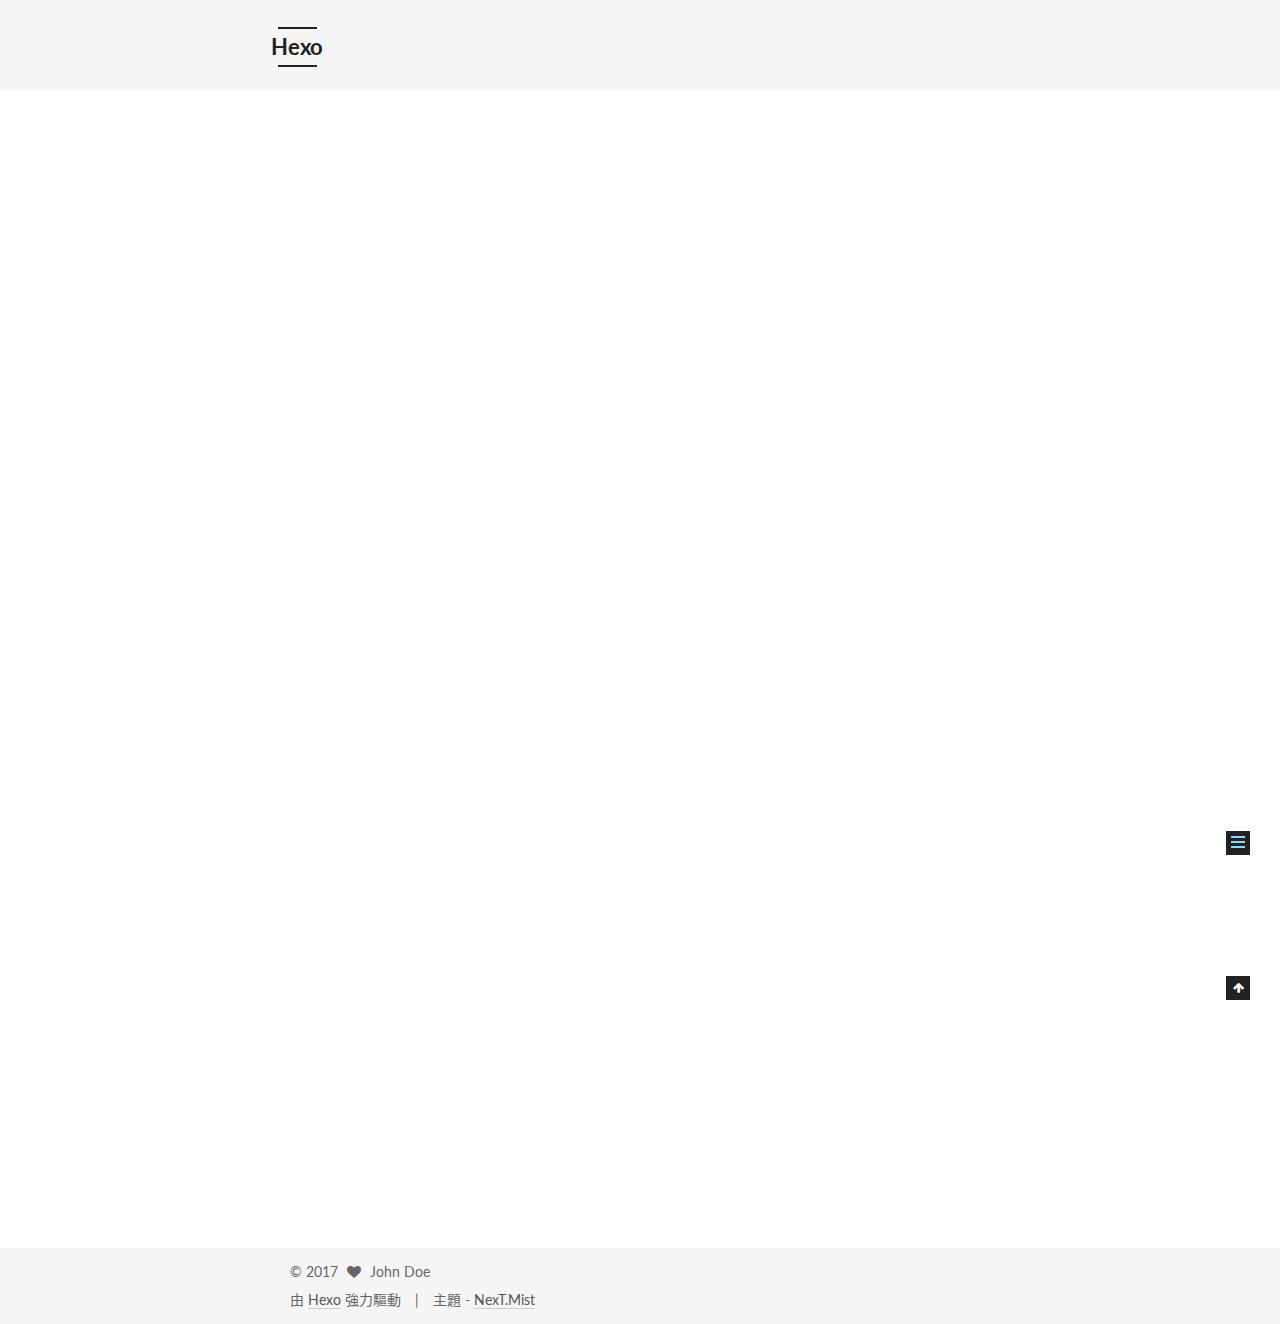
<file: 2017/07/21/hello-world/index.html>
<!DOCTYPE html>



  


<html class="theme-next mist use-motion" lang="zh-tw">
<head>
  <meta charset="UTF-8"/>
<meta http-equiv="X-UA-Compatible" content="IE=edge" />
<meta name="viewport" content="width=device-width, initial-scale=1, maximum-scale=1"/>









<meta http-equiv="Cache-Control" content="no-transform" />
<meta http-equiv="Cache-Control" content="no-siteapp" />















  
  
  <link href="/lib/fancybox/source/jquery.fancybox.css?v=2.1.5" rel="stylesheet" type="text/css" />




  
  
  
  

  
    
    
  

  

  

  

  

  
    
    
    <link href="//fonts.googleapis.com/css?family=Lato:300,300italic,400,400italic,700,700italic&subset=latin,latin-ext" rel="stylesheet" type="text/css">
  






<link href="/lib/font-awesome/css/font-awesome.min.css?v=4.6.2" rel="stylesheet" type="text/css" />

<link href="/css/main.css?v=5.1.1" rel="stylesheet" type="text/css" />


  <meta name="keywords" content="Hexo, NexT" />








  <link rel="shortcut icon" type="image/x-icon" href="/favicon.ico?v=5.1.1" />






<meta name="description" content="Welcome to Hexo! This is your very first post. Check documentation for more info. If you get any problems when using Hexo, you can find the answer in troubleshooting or you can ask me on GitHub. Quick">
<meta property="og:type" content="article">
<meta property="og:title" content="Hello World">
<meta property="og:url" content="http://yoursite.com/2017/07/21/hello-world/index.html">
<meta property="og:site_name" content="Hexo">
<meta property="og:description" content="Welcome to Hexo! This is your very first post. Check documentation for more info. If you get any problems when using Hexo, you can find the answer in troubleshooting or you can ask me on GitHub. Quick">
<meta property="og:locale" content="zh-tw">
<meta property="og:updated_time" content="2017-07-21T15:52:25.000Z">
<meta name="twitter:card" content="summary">
<meta name="twitter:title" content="Hello World">
<meta name="twitter:description" content="Welcome to Hexo! This is your very first post. Check documentation for more info. If you get any problems when using Hexo, you can find the answer in troubleshooting or you can ask me on GitHub. Quick">



<script type="text/javascript" id="hexo.configurations">
  var NexT = window.NexT || {};
  var CONFIG = {
    root: '/',
    scheme: 'Mist',
    sidebar: {"position":"left","display":"post","offset":12,"offset_float":0,"b2t":false,"scrollpercent":false,"onmobile":false},
    fancybox: true,
    motion: true,
    duoshuo: {
      userId: '0',
      author: '博主'
    },
    algolia: {
      applicationID: '',
      apiKey: '',
      indexName: '',
      hits: {"per_page":10},
      labels: {"input_placeholder":"Search for Posts","hits_empty":"We didn't find any results for the search: ${query}","hits_stats":"${hits} results found in ${time} ms"}
    }
  };
</script>



  <link rel="canonical" href="http://yoursite.com/2017/07/21/hello-world/"/>





  <title>Hello World | Hexo</title>
  














</head>

<body itemscope itemtype="http://schema.org/WebPage" lang="zh-tw">

  
  
    
  

  <div class="container sidebar-position-left page-post-detail ">
    <div class="headband"></div>

    <header id="header" class="header" itemscope itemtype="http://schema.org/WPHeader">
      <div class="header-inner"><div class="site-brand-wrapper">
  <div class="site-meta ">
    

    <div class="custom-logo-site-title">
      <a href="/"  class="brand" rel="start">
        <span class="logo-line-before"><i></i></span>
        <span class="site-title">Hexo</span>
        <span class="logo-line-after"><i></i></span>
      </a>
    </div>
      
        <p class="site-subtitle"></p>
      
  </div>

  <div class="site-nav-toggle">
    <button>
      <span class="btn-bar"></span>
      <span class="btn-bar"></span>
      <span class="btn-bar"></span>
    </button>
  </div>
</div>

<nav class="site-nav">
  

  
    <ul id="menu" class="menu">
      
        
        <li class="menu-item menu-item-home">
          <a href="/" rel="section">
            
              <i class="menu-item-icon fa fa-fw fa-home"></i> <br />
            
            首頁
          </a>
        </li>
      
        
        <li class="menu-item menu-item-about">
          <a href="/about/" rel="section">
            
              <i class="menu-item-icon fa fa-fw fa-user"></i> <br />
            
            關於
          </a>
        </li>
      
        
        <li class="menu-item menu-item-archives">
          <a href="/archives/" rel="section">
            
              <i class="menu-item-icon fa fa-fw fa-archive"></i> <br />
            
            歸檔
          </a>
        </li>
      
        
        <li class="menu-item menu-item-tags">
          <a href="/tags/" rel="section">
            
              <i class="menu-item-icon fa fa-fw fa-tags"></i> <br />
            
            標籤
          </a>
        </li>
      

      
    </ul>
  

  
</nav>



 </div>
    </header>

    <main id="main" class="main">
      <div class="main-inner">
        <div class="content-wrap">
          <div id="content" class="content">
            

  <div id="posts" class="posts-expand">
    

  

  
  
  

  <article class="post post-type-normal " itemscope itemtype="http://schema.org/Article">
    <link itemprop="mainEntityOfPage" href="http://yoursite.com/2017/07/21/hello-world/">

    <span hidden itemprop="author" itemscope itemtype="http://schema.org/Person">
      <meta itemprop="name" content="John Doe">
      <meta itemprop="description" content="">
      <meta itemprop="image" content="/images/avatar.gif">
    </span>

    <span hidden itemprop="publisher" itemscope itemtype="http://schema.org/Organization">
      <meta itemprop="name" content="Hexo">
    </span>

    
      <header class="post-header">

        
        
          <h1 class="post-title" itemprop="name headline">Hello World</h1>
        

        <div class="post-meta">
          <span class="post-time">
            
              <span class="post-meta-item-icon">
                <i class="fa fa-calendar-o"></i>
              </span>
              
                <span class="post-meta-item-text">發表於</span>
              
              <time title="創建於" itemprop="dateCreated datePublished" datetime="2017-07-21T23:52:25+08:00">
                2017-07-21
              </time>
            

            

            
          </span>

          

          
            
          

          
          

          

          

          

        </div>
      </header>
    

    <div class="post-body" itemprop="articleBody">

      
      

      
        <p>Welcome to <a href="https://hexo.io/" target="_blank" rel="external">Hexo</a>! This is your very first post. Check <a href="https://hexo.io/docs/" target="_blank" rel="external">documentation</a> for more info. If you get any problems when using Hexo, you can find the answer in <a href="https://hexo.io/docs/troubleshooting.html" target="_blank" rel="external">troubleshooting</a> or you can ask me on <a href="https://github.com/hexojs/hexo/issues" target="_blank" rel="external">GitHub</a>.</p>
<h2 id="Quick-Start"><a href="#Quick-Start" class="headerlink" title="Quick Start"></a>Quick Start</h2><h3 id="Create-a-new-post"><a href="#Create-a-new-post" class="headerlink" title="Create a new post"></a>Create a new post</h3><figure class="highlight bash"><table><tr><td class="gutter"><pre><div class="line">1</div></pre></td><td class="code"><pre><div class="line">$ hexo new <span class="string">"My New Post"</span></div></pre></td></tr></table></figure>
<p>More info: <a href="https://hexo.io/docs/writing.html" target="_blank" rel="external">Writing</a></p>
<h3 id="Run-server"><a href="#Run-server" class="headerlink" title="Run server"></a>Run server</h3><figure class="highlight bash"><table><tr><td class="gutter"><pre><div class="line">1</div></pre></td><td class="code"><pre><div class="line">$ hexo server</div></pre></td></tr></table></figure>
<p>More info: <a href="https://hexo.io/docs/server.html" target="_blank" rel="external">Server</a></p>
<h3 id="Generate-static-files"><a href="#Generate-static-files" class="headerlink" title="Generate static files"></a>Generate static files</h3><figure class="highlight bash"><table><tr><td class="gutter"><pre><div class="line">1</div></pre></td><td class="code"><pre><div class="line">$ hexo generate</div></pre></td></tr></table></figure>
<p>More info: <a href="https://hexo.io/docs/generating.html" target="_blank" rel="external">Generating</a></p>
<h3 id="Deploy-to-remote-sites"><a href="#Deploy-to-remote-sites" class="headerlink" title="Deploy to remote sites"></a>Deploy to remote sites</h3><figure class="highlight bash"><table><tr><td class="gutter"><pre><div class="line">1</div></pre></td><td class="code"><pre><div class="line">$ hexo deploy</div></pre></td></tr></table></figure>
<p>More info: <a href="https://hexo.io/docs/deployment.html" target="_blank" rel="external">Deployment</a></p>

      
    </div>

    <div>
      
        

      
    </div>

    <div>
      
        

      
    </div>

    <div>
      
        

      
    </div>

    <footer class="post-footer">
      

      
      
      

      

      
      
    </footer>
  </article>



    <div class="post-spread">
      
    </div>
  </div>


          </div>
          


          
  <div class="comments" id="comments">
    
  </div>


        </div>
        
          
  
  <div class="sidebar-toggle">
    <div class="sidebar-toggle-line-wrap">
      <span class="sidebar-toggle-line sidebar-toggle-line-first"></span>
      <span class="sidebar-toggle-line sidebar-toggle-line-middle"></span>
      <span class="sidebar-toggle-line sidebar-toggle-line-last"></span>
    </div>
  </div>

  <aside id="sidebar" class="sidebar">
    
    <div class="sidebar-inner">

      

      
        <ul class="sidebar-nav motion-element">
          <li class="sidebar-nav-toc sidebar-nav-active" data-target="post-toc-wrap" >
            文章目錄
          </li>
          <li class="sidebar-nav-overview" data-target="site-overview">
            本站概覽
          </li>
        </ul>
      

      <section class="site-overview sidebar-panel">
        <div class="site-author motion-element" itemprop="author" itemscope itemtype="http://schema.org/Person">
          <img class="site-author-image" itemprop="image"
               src="/images/avatar.gif"
               alt="John Doe" />
          <p class="site-author-name" itemprop="name">John Doe</p>
           
              <p class="site-description motion-element" itemprop="description"></p>
          
        </div>
        <nav class="site-state motion-element">

          
            <div class="site-state-item site-state-posts">
              <a href="/archives/">
                <span class="site-state-item-count">1</span>
                <span class="site-state-item-name">文章</span>
              </a>
            </div>
          

          

          

        </nav>

        

        <div class="links-of-author motion-element">
          
        </div>

        
        

        
        

        


      </section>

      
      <!--noindex-->
        <section class="post-toc-wrap motion-element sidebar-panel sidebar-panel-active">
          <div class="post-toc">

            
              
            

            
              <div class="post-toc-content"><ol class="nav"><li class="nav-item nav-level-2"><a class="nav-link" href="#Quick-Start"><span class="nav-number">1.</span> <span class="nav-text">Quick Start</span></a><ol class="nav-child"><li class="nav-item nav-level-3"><a class="nav-link" href="#Create-a-new-post"><span class="nav-number">1.1.</span> <span class="nav-text">Create a new post</span></a></li><li class="nav-item nav-level-3"><a class="nav-link" href="#Run-server"><span class="nav-number">1.2.</span> <span class="nav-text">Run server</span></a></li><li class="nav-item nav-level-3"><a class="nav-link" href="#Generate-static-files"><span class="nav-number">1.3.</span> <span class="nav-text">Generate static files</span></a></li><li class="nav-item nav-level-3"><a class="nav-link" href="#Deploy-to-remote-sites"><span class="nav-number">1.4.</span> <span class="nav-text">Deploy to remote sites</span></a></li></ol></li></ol></div>
            

          </div>
        </section>
      <!--/noindex-->
      

      

    </div>
  </aside>


        
      </div>
    </main>

    <footer id="footer" class="footer">
      <div class="footer-inner">
        <div class="copyright" >
  
  &copy; 
  <span itemprop="copyrightYear">2017</span>
  <span class="with-love">
    <i class="fa fa-heart"></i>
  </span>
  <span class="author" itemprop="copyrightHolder">John Doe</span>
</div>


<div class="powered-by">
  由 <a class="theme-link" href="https://hexo.io">Hexo</a> 強力驅動
</div>

<div class="theme-info">
  主題 -
  <a class="theme-link" href="https://github.com/iissnan/hexo-theme-next">
    NexT.Mist
  </a>
</div>


        

        
      </div>
    </footer>

    
      <div class="back-to-top">
        <i class="fa fa-arrow-up"></i>
        
      </div>
    

  </div>

  

<script type="text/javascript">
  if (Object.prototype.toString.call(window.Promise) !== '[object Function]') {
    window.Promise = null;
  }
</script>









  












  
  <script type="text/javascript" src="/lib/jquery/index.js?v=2.1.3"></script>

  
  <script type="text/javascript" src="/lib/fastclick/lib/fastclick.min.js?v=1.0.6"></script>

  
  <script type="text/javascript" src="/lib/jquery_lazyload/jquery.lazyload.js?v=1.9.7"></script>

  
  <script type="text/javascript" src="/lib/velocity/velocity.min.js?v=1.2.1"></script>

  
  <script type="text/javascript" src="/lib/velocity/velocity.ui.min.js?v=1.2.1"></script>

  
  <script type="text/javascript" src="/lib/fancybox/source/jquery.fancybox.pack.js?v=2.1.5"></script>


  


  <script type="text/javascript" src="/js/src/utils.js?v=5.1.1"></script>

  <script type="text/javascript" src="/js/src/motion.js?v=5.1.1"></script>



  
  

  
  <script type="text/javascript" src="/js/src/scrollspy.js?v=5.1.1"></script>
<script type="text/javascript" src="/js/src/post-details.js?v=5.1.1"></script>



  


  <script type="text/javascript" src="/js/src/bootstrap.js?v=5.1.1"></script>



  


  




	





  





  






  





  

  

  

  

  

  

</body>
</html>
</file>
<file: css/main.css>
/* normalize.css v3.0.2 | MIT License | git.io/normalize */
html {
  font-family: sans-serif; /* 1 */
  -ms-text-size-adjust: 100%; /* 2 */
  -webkit-text-size-adjust: 100%; /* 2 */
}
body {
  margin: 0;
}
article,
aside,
details,
figcaption,
figure,
footer,
header,
hgroup,
main,
menu,
nav,
section,
summary {
  display: block;
}
audio,
canvas,
progress,
video {
  display: inline-block; /* 1 */
  vertical-align: baseline; /* 2 */
}
audio:not([controls]) {
  display: none;
  height: 0;
}
[hidden],
template {
  display: none;
}
a {
  background-color: transparent;
}
a:active,
a:hover {
  outline: 0;
}
abbr[title] {
  border-bottom: 1px dotted;
}
b,
strong {
  font-weight: bold;
}
dfn {
  font-style: italic;
}
h1 {
  font-size: 2em;
  margin: 0.67em 0;
}
mark {
  background: #ff0;
  color: #000;
}
small {
  font-size: 80%;
}
sub,
sup {
  font-size: 75%;
  line-height: 0;
  position: relative;
  vertical-align: baseline;
}
sup {
  top: -0.5em;
}
sub {
  bottom: -0.25em;
}
img {
  border: 0;
}
svg:not(:root) {
  overflow: hidden;
}
figure {
  margin: 1em 40px;
}
hr {
  -moz-box-sizing: content-box;
  box-sizing: content-box;
  height: 0;
}
pre {
  overflow: auto;
}
code,
kbd,
pre,
samp {
  font-family: monospace, monospace;
  font-size: 1em;
}
button,
input,
optgroup,
select,
textarea {
  color: inherit; /* 1 */
  font: inherit; /* 2 */
  margin: 0; /* 3 */
}
button {
  overflow: visible;
}
button,
select {
  text-transform: none;
}
button,
html input[type="button"],
input[type="reset"],
input[type="submit"] {
  -webkit-appearance: button; /* 2 */
  cursor: pointer; /* 3 */
}
button[disabled],
html input[disabled] {
  cursor: default;
}
button::-moz-focus-inner,
input::-moz-focus-inner {
  border: 0;
  padding: 0;
}
input {
  line-height: normal;
}
input[type="checkbox"],
input[type="radio"] {
  box-sizing: border-box; /* 1 */
  padding: 0; /* 2 */
}
input[type="number"]::-webkit-inner-spin-button,
input[type="number"]::-webkit-outer-spin-button {
  height: auto;
}
input[type="search"] {
  -webkit-appearance: textfield; /* 1 */
  -moz-box-sizing: content-box;
  -webkit-box-sizing: content-box; /* 2 */
  box-sizing: content-box;
}
input[type="search"]::-webkit-search-cancel-button,
input[type="search"]::-webkit-search-decoration {
  -webkit-appearance: none;
}
fieldset {
  border: 1px solid #c0c0c0;
  margin: 0 2px;
  padding: 0.35em 0.625em 0.75em;
}
legend {
  border: 0; /* 1 */
  padding: 0; /* 2 */
}
textarea {
  overflow: auto;
}
optgroup {
  font-weight: bold;
}
table {
  border-collapse: collapse;
  border-spacing: 0;
}
td,
th {
  padding: 0;
}
::selection {
  background: #262a30;
  color: #fff;
}
body {
  position: relative;
  font-family: 'Lato', "PingFang SC", "Microsoft YaHei", sans-serif;
  font-size: 14px;
  line-height: 2;
  color: #555;
  background: #fff;
}
@media (max-width: 767px) {
  body {
    padding-right: 0 !important;
  }
}
@media (min-width: 768px) and (max-width: 991px) {
  body {
    padding-right: 0 !important;
  }
}
@media (min-width: 1600px) {
  body {
    font-size: 16px;
  }
}
h1,
h2,
h3,
h4,
h5,
h6 {
  margin: 0;
  padding: 0;
  font-weight: bold;
  line-height: 1.5;
  font-family: 'Lato', "PingFang SC", "Microsoft YaHei", sans-serif;
}
h2,
h3,
h4,
h5,
h6 {
  margin: 20px 0 15px;
}
h1 {
  font-size: 24px;
}
@media (max-width: 767px) {
  h1 {
    font-size: 20px;
  }
}
h2 {
  font-size: 22px;
}
@media (max-width: 767px) {
  h2 {
    font-size: 18px;
  }
}
h3 {
  font-size: 20px;
}
@media (max-width: 767px) {
  h3 {
    font-size: 16px;
  }
}
h4 {
  font-size: 18px;
}
@media (max-width: 767px) {
  h4 {
    font-size: 14px;
  }
}
h5 {
  font-size: 16px;
}
@media (max-width: 767px) {
  h5 {
    font-size: 12px;
  }
}
h6 {
  font-size: 14px;
}
@media (max-width: 767px) {
  h6 {
    font-size: 10px;
  }
}
p {
  margin: 0 0 25px 0;
}
a {
  color: #555;
  text-decoration: none;
  border-bottom: 1px solid #999;
  word-wrap: break-word;
}
a:hover {
  color: #222;
  border-bottom-color: #222;
}
blockquote {
  margin: 0;
  padding: 0;
}
img {
  display: block;
  margin: auto;
  max-width: 100%;
  height: auto;
}
hr {
  margin: 40px 0;
  height: 3px;
  border: none;
  background-color: #ddd;
  background-image: repeating-linear-gradient(-45deg, #fff, #fff 4px, transparent 4px, transparent 8px);
}
blockquote {
  padding: 0 15px;
  color: #666;
  border-left: 4px solid #ddd;
}
blockquote cite::before {
  content: "-";
  padding: 0 5px;
}
dt {
  font-weight: 700;
}
dd {
  margin: 0;
  padding: 0;
}
.text-left {
  text-align: left;
}
.text-center {
  text-align: center;
}
.text-right {
  text-align: right;
}
.text-justify {
  text-align: justify;
}
.text-nowrap {
  white-space: nowrap;
}
.text-lowercase {
  text-transform: lowercase;
}
.text-uppercase {
  text-transform: uppercase;
}
.text-capitalize {
  text-transform: capitalize;
}
.center-block {
  display: block;
  margin-left: auto;
  margin-right: auto;
}
.clearfix:before,
.clearfix:after {
  content: " ";
  display: table;
}
.clearfix:after {
  clear: both;
}
.pullquote {
  width: 45%;
}
.pullquote.left {
  float: left;
  margin-left: 5px;
  margin-right: 10px;
}
.pullquote.right {
  float: right;
  margin-left: 10px;
  margin-right: 5px;
}
.affix.affix.affix {
  position: fixed;
}
.translation {
  margin-top: -20px;
  font-size: 14px;
  color: #999;
}
.scrollbar-measure {
  width: 100px;
  height: 100px;
  overflow: scroll;
  position: absolute;
  top: -9999px;
}
.use-motion .motion-element {
  opacity: 0;
}
table {
  margin: 20px 0;
  width: 100%;
  border-collapse: collapse;
  border-spacing: 0;
  border: 1px solid #ddd;
  font-size: 14px;
  table-layout: fixed;
  word-wrap: break-all;
}
table>tbody>tr:nth-of-type(odd) {
  background-color: #f9f9f9;
}
table>tbody>tr:hover {
  background-color: #f5f5f5;
}
caption,
th,
td {
  padding: 8px;
  text-align: left;
  vertical-align: middle;
  font-weight: normal;
}
th,
td {
  border-bottom: 3px solid #ddd;
  border-right: 1px solid #eee;
}
th {
  padding-bottom: 10px;
  font-weight: 700;
}
td {
  border-bottom-width: 1px;
}
html,
body {
  height: 100%;
}
.container {
  position: relative;
  min-height: 100%;
}
.header-inner {
  margin: 0 auto;
  padding: 100px 0 70px;
  width: 700px;
}
@media (min-width: 1600px) {
  .container .header-inner {
    width: 900px;
  }
}
.main {
  padding-bottom: 150px;
}
.main-inner {
  margin: 0 auto;
  width: 700px;
}
@media (min-width: 1600px) {
  .container .main-inner {
    width: 900px;
  }
}
.footer {
  position: absolute;
  left: 0;
  bottom: 0;
  width: 100%;
  min-height: 50px;
}
.footer-inner {
  box-sizing: border-box;
  margin: 20px auto;
  width: 700px;
}
@media (min-width: 1600px) {
  .container .footer-inner {
    width: 900px;
  }
}
pre,
.highlight {
  overflow: auto;
  margin: 20px 0;
  padding: 0;
  font-size: 13px;
  color: #4d4d4c;
  background: #f7f7f7;
  line-height: 1.6;
}
pre,
code {
  font-family: consolas, Menlo, "PingFang SC", "Microsoft YaHei", monospace;
}
code {
  padding: 2px 4px;
  word-wrap: break-word;
  color: #555;
  background: #eee;
  border-radius: 3px;
  font-size: 13px;
}
pre code {
  padding: 0;
  color: #4d4d4c;
  background: none;
  text-shadow: none;
}
.highlight {
  border-radius: 1px;
}
.highlight pre {
  border: none;
  margin: 0;
  padding: 10px 0;
}
.highlight table {
  margin: 0;
  width: auto;
  border: none;
}
.highlight td {
  border: none;
  padding: 0;
}
.highlight figcaption {
  font-size: 1em;
  color: #4d4d4c;
  line-height: 1em;
  margin-bottom: 1em;
}
.highlight figcaption:before,
.highlight figcaption:after {
  content: " ";
  display: table;
}
.highlight figcaption:after {
  clear: both;
}
.highlight figcaption a {
  float: right;
  color: #4d4d4c;
}
.highlight figcaption a:hover {
  border-bottom-color: #4d4d4c;
}
.highlight .gutter pre {
  padding-left: 10px;
  padding-right: 10px;
  color: #869194;
  text-align: right;
  background-color: #eff2f3;
}
.highlight .code pre {
  width: 100%;
  padding-left: 10px;
  padding-right: 10px;
  background-color: #f7f7f7;
}
.highlight .line {
  height: 20px;
}
.gutter {
  -webkit-user-select: none;
  -moz-user-select: none;
  -ms-user-select: none;
  user-select: none;
}
.gist table {
  width: auto;
}
.gist table td {
  border: none;
}
pre .deletion {
  background: #fdd;
}
pre .addition {
  background: #dfd;
}
pre .meta {
  color: #8959a8;
}
pre .comment {
  color: #8e908c;
}
pre .variable,
pre .attribute,
pre .tag,
pre .regexp,
pre .ruby .constant,
pre .xml .tag .title,
pre .xml .pi,
pre .xml .doctype,
pre .html .doctype,
pre .css .id,
pre .css .class,
pre .css .pseudo {
  color: #c82829;
}
pre .number,
pre .preprocessor,
pre .built_in,
pre .literal,
pre .params,
pre .constant,
pre .command {
  color: #f5871f;
}
pre .ruby .class .title,
pre .css .rules .attribute,
pre .string,
pre .value,
pre .inheritance,
pre .header,
pre .ruby .symbol,
pre .xml .cdata,
pre .special,
pre .number,
pre .formula {
  color: #718c00;
}
pre .title,
pre .css .hexcolor {
  color: #3e999f;
}
pre .function,
pre .python .decorator,
pre .python .title,
pre .ruby .function .title,
pre .ruby .title .keyword,
pre .perl .sub,
pre .javascript .title,
pre .coffeescript .title {
  color: #4271ae;
}
pre .keyword,
pre .javascript .function {
  color: #8959a8;
}
.full-image.full-image.full-image {
  border: none;
  max-width: 100%;
  width: auto;
  margin: 20px auto;
}
@media (min-width: 992px) {
  .full-image.full-image.full-image {
    max-width: none;
    width: 110%;
    margin: 25px -5%;
  }
}
.blockquote-center,
.page-home .post-type-quote blockquote,
.page-post-detail .post-type-quote blockquote {
  position: relative;
  margin: 40px 0;
  padding: 0;
  border-left: none;
  text-align: center;
}
.blockquote-center::before,
.page-home .post-type-quote blockquote::before,
.page-post-detail .post-type-quote blockquote::before,
.blockquote-center::after,
.page-home .post-type-quote blockquote::after,
.page-post-detail .post-type-quote blockquote::after {
  position: absolute;
  content: ' ';
  display: block;
  width: 100%;
  height: 24px;
  opacity: 0.2;
  background-repeat: no-repeat;
  background-position: 0 -6px;
  background-size: 22px 22px;
}
.blockquote-center::before,
.page-home .post-type-quote blockquote::before,
.page-post-detail .post-type-quote blockquote::before {
  top: -20px;
  background-image: url("../images/quote-l.svg");
  border-top: 1px solid #ccc;
}
.blockquote-center::after,
.page-home .post-type-quote blockquote::after,
.page-post-detail .post-type-quote blockquote::after {
  bottom: -20px;
  background-image: url("../images/quote-r.svg");
  border-bottom: 1px solid #ccc;
  background-position: 100% 8px;
}
.blockquote-center p,
.page-home .post-type-quote blockquote p,
.page-post-detail .post-type-quote blockquote p,
.blockquote-center div,
.page-home .post-type-quote blockquote div,
.page-post-detail .post-type-quote blockquote div {
  text-align: center;
}
.post .post-body .group-picture img {
  box-sizing: border-box;
  padding: 0 3px;
  border: none;
}
.post .group-picture-row {
  overflow: hidden;
  margin-top: 6px;
}
.post .group-picture-row:first-child {
  margin-top: 0;
}
.post .group-picture-column {
  float: left;
}
.page-post-detail .post-body .group-picture-column {
  float: none;
  margin-top: 10px;
  width: auto !important;
}
.page-post-detail .post-body .group-picture-column img {
  margin: 0 auto;
}
.page-archive .group-picture-container {
  overflow: hidden;
}
.page-archive .group-picture-row {
  float: left;
}
.page-archive .group-picture-row:first-child {
  margin-top: 6px;
}
.page-archive .group-picture-column {
  max-width: 150px;
  max-height: 150px;
}
.note {
  padding: 20px;
  margin: 20px 0;
  border: 1px solid #eee;
  border-left-width: 5px;
  border-radius: 3px;
}
.note h2,
.note h3,
.note h4,
.note h5,
.note h6 {
  margin-top: 0;
  margin-bottom: 5px;
  padding-top: 0 !important;
}
.note p:last-child {
  margin-bottom: 0;
}
.note code {
  border-radius: 3px;
}
.note+.note {
  margin-top: -5px;
}
.default {
  border-left-color: #777;
}
.default h2,
.default h3,
.default h4,
.default h5,
.default h6 {
  color: #777;
}
.primary {
  border-left-color: #428bca;
}
.primary h2,
.primary h3,
.primary h4,
.primary h5,
.primary h6 {
  color: #428bca;
}
.success {
  border-left-color: #5cb85c;
}
.success h2,
.success h3,
.success h4,
.success h5,
.success h6 {
  color: #5cb85c;
}
.danger {
  border-left-color: #d9534f;
}
.danger h2,
.danger h3,
.danger h4,
.danger h5,
.danger h6 {
  color: #d9534f;
}
.warning {
  border-left-color: #f0ad4e;
}
.warning h2,
.warning h3,
.warning h4,
.warning h5,
.warning h6 {
  color: #f0ad4e;
}
.info {
  border-left-color: #5bc0de;
}
.info h2,
.info h3,
.info h4,
.info h5,
.info h6 {
  color: #5bc0de;
}
.btn {
  display: inline-block;
  padding: 0 20px;
  font-size: 14px;
  color: #fff;
  background: #222;
  border: 2px solid #222;
  text-decoration: none;
  border-radius: 0;
  transition-property: background-color;
  transition-duration: 0.2s;
  transition-timing-function: ease-in-out;
  transition-delay: 0s;
}
.btn:hover,
.post-button .btn:hover {
  border-color: #222;
  color: #222;
  background: #fff;
}
.btn-bar {
  display: block;
  width: 22px;
  height: 2px;
  background: #555;
  border-radius: 1px;
}
.btn-bar+.btn-bar {
  margin-top: 4px;
}
.pagination {
  margin: 120px 0 40px;
  text-align: center;
  border-top: 1px solid #eee;
}
.page-number-basic,
.pagination .prev,
.pagination .next,
.pagination .page-number,
.pagination .space {
  display: inline-block;
  position: relative;
  top: -1px;
  margin: 0 10px;
  padding: 0 10px;
  line-height: 30px;
}
@media (max-width: 767px) {
  .page-number-basic,
  .pagination .prev,
  .pagination .next,
  .pagination .page-number,
  .pagination .space {
    margin: 0 5px;
  }
}
.pagination .prev,
.pagination .next,
.pagination .page-number {
  border-bottom: 0;
  border-top: 1px solid #eee;
  transition-property: border-color;
  transition-duration: 0.2s;
  transition-timing-function: ease-in-out;
  transition-delay: 0s;
}
.pagination .prev:hover,
.pagination .next:hover,
.pagination .page-number:hover {
  border-top-color: #222;
}
.pagination .space {
  padding: 0;
  margin: 0;
}
.pagination .prev {
  margin-left: 0;
}
.pagination .next {
  margin-right: 0;
}
.pagination .page-number.current {
  color: #fff;
  background: #ccc;
  border-top-color: #ccc;
}
@media (max-width: 767px) {
  .pagination {
    border-top: none;
  }
  .pagination .prev,
  .pagination .next,
  .pagination .page-number {
    margin-bottom: 10px;
    border-top: 0;
    border-bottom: 1px solid #eee;
  }
  .pagination .prev:hover,
  .pagination .next:hover,
  .pagination .page-number:hover {
    border-bottom-color: #222;
  }
}
.comments {
  margin: 60px 20px 0;
}
.tag-cloud {
  text-align: center;
}
.tag-cloud a {
  display: inline-block;
  margin: 10px;
}
.back-to-top {
  box-sizing: border-box;
  position: fixed;
  bottom: -100px;
  right: 30px;
  z-index: 1050;
  padding: 0 6px;
  width: 24px;
  background: #222;
  font-size: 12px;
  opacity: 1;
  color: #fff;
  cursor: pointer;
  text-align: center;
  -webkit-transform: translateZ(0);
  transition-property: bottom;
  transition-duration: 0.2s;
  transition-timing-function: ease-in-out;
  transition-delay: 0s;
}
@media (min-width: 768px) and (max-width: 991px) {
  .back-to-top {
    display: none !important;
  }
}
@media (max-width: 767px) {
  .back-to-top {
    display: none !important;
  }
}
.back-to-top.back-to-top-on {
  bottom: 19px;
}
.header {
  background: transparent;
}
.header-inner {
  position: relative;
}
.headband {
  height: 3px;
  background: #222;
}
.site-meta {
  margin: 0;
  text-align: left;
}
@media (max-width: 767px) {
  .site-meta {
    text-align: center;
  }
}
.brand {
  position: relative;
  display: inline-block;
  padding: 0 40px;
  color: #222;
  background: #222;
  border-bottom: none;
}
.brand:hover {
  color: #222;
}
.logo {
  display: inline-block;
  margin-right: 5px;
  line-height: 36px;
  vertical-align: top;
}
.site-title {
  display: inline-block;
  vertical-align: top;
  line-height: 36px;
  font-size: 20px;
  font-weight: normal;
  font-family: 'Lato', "PingFang SC", "Microsoft YaHei", sans-serif;
}
.site-subtitle {
  margin-top: 10px;
  font-size: 13px;
  color: #999;
}
.use-motion .brand {
  opacity: 0;
}
.use-motion .logo,
.use-motion .site-title,
.use-motion .site-subtitle {
  opacity: 0;
  position: relative;
  top: -10px;
}
.site-nav-toggle {
  display: none;
  position: absolute;
  top: 10px;
  left: 10px;
}
@media (max-width: 767px) {
  .site-nav-toggle {
    display: block;
  }
}
.site-nav-toggle button {
  margin-top: 2px;
  padding: 9px 10px;
  background: transparent;
  border: none;
}
@media (max-width: 767px) {
  .site-nav {
    display: none;
    margin: 0 -10px;
    padding: 0 10px;
    clear: both;
    border-top: 1px solid #ddd;
  }
}
@media (min-width: 768px) and (max-width: 991px) {
  .site-nav {
    display: block !important;
  }
}
@media (min-width: 992px) {
  .site-nav {
    display: block !important;
  }
}
.menu {
  margin-top: 20px;
  padding-left: 0;
  text-align: center;
}
.menu .menu-item {
  display: inline-block;
  margin: 0 10px;
  list-style: none;
}
@media screen and (max-width: 767px) {
  .menu .menu-item {
    margin-top: 10px;
  }
}
.menu .menu-item a {
  display: block;
  font-size: 13px;
  line-height: inherit;
  border-bottom: 1px solid transparent;
  transition-property: border-color;
  transition-duration: 0.2s;
  transition-timing-function: ease-in-out;
  transition-delay: 0s;
}
.menu .menu-item a:hover {
  border-bottom-color: #222;
}
.menu .menu-item .fa {
  margin-right: 5px;
}
.use-motion .menu-item {
  opacity: 0;
}
.post-body {
  font-family: 'Lato', "PingFang SC", "Microsoft YaHei", sans-serif;
}
@media (max-width: 767px) {
  .post-body {
    word-break: break-word;
  }
}
.post-body .fancybox img {
  display: block !important;
  margin: 0 auto;
  cursor: pointer;
  cursor: zoom-in;
  cursor: -webkit-zoom-in;
}
.post-body .image-caption,
.post-body .figure .caption {
  margin: 10px auto 15px;
  text-align: center;
  font-size: 14px;
  color: #999;
  font-weight: bold;
  line-height: 1;
}
.post-sticky-flag {
  display: inline-block;
  font-size: 16px;
  -ms-transform: rotate(30deg);
  -webkit-transform: rotate(30deg);
  -moz-transform: rotate(30deg);
  -ms-transform: rotate(30deg);
  -o-transform: rotate(30deg);
  transform: rotate(30deg);
}
.posts-expand {
  padding-top: 40px;
}
@media (max-width: 767px) {
  .posts-expand {
    margin: 0 20px;
  }
  .post-body pre {
    padding: 10px;
  }
  .post-body pre .gutter pre {
    padding-right: 10px;
  }
  .post-body .highlight {
    margin-left: 0px;
    margin-right: 0px;
    padding: 0;
  }
  .post-body .highlight .gutter pre {
    padding-right: 10px;
  }
}
@media (min-width: 992px) {
  .posts-expand .post-body {
    text-align: justify;
  }
}
.posts-expand .post-body h2,
.posts-expand .post-body h3,
.posts-expand .post-body h4,
.posts-expand .post-body h5,
.posts-expand .post-body h6 {
  padding-top: 10px;
}
.posts-expand .post-body h2 .header-anchor,
.posts-expand .post-body h3 .header-anchor,
.posts-expand .post-body h4 .header-anchor,
.posts-expand .post-body h5 .header-anchor,
.posts-expand .post-body h6 .header-anchor {
  float: right;
  margin-left: 10px;
  color: #ccc;
  border-bottom-style: none;
  visibility: hidden;
}
.posts-expand .post-body h2 .header-anchor:hover,
.posts-expand .post-body h3 .header-anchor:hover,
.posts-expand .post-body h4 .header-anchor:hover,
.posts-expand .post-body h5 .header-anchor:hover,
.posts-expand .post-body h6 .header-anchor:hover {
  color: inherit;
}
.posts-expand .post-body h2:hover .header-anchor,
.posts-expand .post-body h3:hover .header-anchor,
.posts-expand .post-body h4:hover .header-anchor,
.posts-expand .post-body h5:hover .header-anchor,
.posts-expand .post-body h6:hover .header-anchor {
  visibility: visible;
}
.posts-expand .post-body ul li {
  list-style: circle;
}
.posts-expand .post-body img {
  box-sizing: border-box;
  margin: auto;
  padding: 3px;
  border: 1px solid #ddd;
}
.posts-expand .fancybox img {
  margin: 0 auto;
}
@media (max-width: 767px) {
  .posts-collapse {
    margin: 0 20px;
  }
  .posts-collapse .post-title,
  .posts-collapse .post-meta {
    display: block;
    width: auto;
    text-align: left;
  }
}
.posts-collapse {
  position: relative;
  z-index: 1010;
  margin-left: 0;
}
.posts-collapse::after {
  content: " ";
  position: absolute;
  top: 20px;
  left: 0;
  margin-left: -2px;
  width: 4px;
  height: 100%;
  background: #f5f5f5;
  z-index: -1;
}
@media (max-width: 767px) {
  .posts-collapse {
    margin: 0 20px;
  }
}
.posts-collapse .collection-title {
  position: relative;
  margin: 60px 0;
}
.posts-collapse .collection-title h1,
.posts-collapse .collection-title h2 {
  margin-left: 20px;
}
.posts-collapse .collection-title small {
  color: #bbb;
  margin-left: 5px;
}
.posts-collapse .collection-title::before {
  content: " ";
  position: absolute;
  left: 0;
  top: 50%;
  margin-left: -4px;
  margin-top: -4px;
  width: 8px;
  height: 8px;
  background: #bbb;
  border-radius: 50%;
}
.posts-collapse .post {
  margin: 30px 0;
}
.posts-collapse .post-header {
  position: relative;
  transition-duration: 0.2s;
  transition-timing-function: ease-in-out;
  transition-delay: 0s;
  transition-property: border;
  border-bottom: 1px dashed #ccc;
}
.posts-collapse .post-header::before {
  content: " ";
  position: absolute;
  left: 0;
  top: 12px;
  width: 6px;
  height: 6px;
  margin-left: -4px;
  background: #bbb;
  border-radius: 50%;
  border: 1px solid #fff;
  transition-duration: 0.2s;
  transition-timing-function: ease-in-out;
  transition-delay: 0s;
  transition-property: background;
}
.posts-collapse .post-header:hover {
  border-bottom-color: #666;
}
.posts-collapse .post-header:hover::before {
  background: #222;
}
.posts-collapse .post-meta {
  position: absolute;
  font-size: 12px;
  left: 20px;
  top: 5px;
}
.posts-collapse .post-comments-count {
  display: none;
}
.posts-collapse .post-title {
  margin-left: 60px;
  font-size: 16px;
  font-weight: normal;
  line-height: inherit;
}
.posts-collapse .post-title::after {
  margin-left: 3px;
  opacity: 0.6;
}
.posts-collapse .post-title a {
  color: #666;
  border-bottom: none;
}
.page-home .post-type-quote .post-header,
.page-post-detail .post-type-quote .post-header,
.page-home .post-type-quote .post-tags,
.page-post-detail .post-type-quote .post-tags {
  display: none;
}
.posts-expand .post-title {
  font-size: 26px;
  text-align: center;
  word-break: break-word;
  font-weight: 400;
}
@media (max-width: 767px) {
  .posts-expand .post-title {
    font-size: 22px;
  }
}
.posts-expand .post-title-link {
  display: inline-block;
  position: relative;
  color: #555;
  border-bottom: none;
  line-height: 1.2;
  vertical-align: top;
}
.posts-expand .post-title-link::before {
  content: "";
  position: absolute;
  width: 100%;
  height: 2px;
  bottom: 0;
  left: 0;
  background-color: #000;
  visibility: hidden;
  -webkit-transform: scaleX(0);
  -moz-transform: scaleX(0);
  -ms-transform: scaleX(0);
  -o-transform: scaleX(0);
  transform: scaleX(0);
  transition-duration: 0.2s;
  transition-timing-function: ease-in-out;
  transition-delay: 0s;
}
.posts-expand .post-title-link:hover::before {
  visibility: visible;
  -webkit-transform: scaleX(1);
  -moz-transform: scaleX(1);
  -ms-transform: scaleX(1);
  -o-transform: scaleX(1);
  transform: scaleX(1);
}
.posts-expand .post-title-link .fa {
  font-size: 16px;
}
.posts-expand .post-meta {
  margin: 3px 0 60px 0;
  color: #999;
  font-family: 'Lato', "PingFang SC", "Microsoft YaHei", sans-serif;
  font-size: 12px;
  text-align: center;
}
.posts-expand .post-meta .post-category-list {
  display: inline-block;
  margin: 0;
  padding: 3px;
}
.posts-expand .post-meta .post-category-list-link {
  color: #999;
}
.posts-expand .post-meta .post-description {
  font-size: 14px;
  margin-top: 2px;
}
.post-wordcount {
  display: inline-block;
}
.post-meta-divider {
  margin: 0 0.5em;
}
.post-meta-item-icon {
  margin-right: 3px;
}
@media (min-width: 768px) and (max-width: 991px) {
  .post-meta-item-icon {
    display: inline-block;
  }
}
@media (max-width: 767px) {
  .post-meta-item-icon {
    display: inline-block;
  }
}
@media (min-width: 768px) and (max-width: 991px) {
  .post-meta-item-text {
    display: none;
  }
}
@media (max-width: 767px) {
  .post-meta-item-text {
    display: none;
  }
}
@media (max-width: 767px) {
  .posts-expand .post-comments-count {
    display: none;
  }
}
.post-button {
  margin-top: 50px;
}
.post-button .btn {
  color: #555;
  font-size: 14px;
  background: transparent;
  border-radius: 0;
  line-height: 2;
  margin: 0 4px 8px 4px;
}
.post-button .fa-fw {
  width: 1.285714285714286em;
  text-align: left;
}
.posts-expand .post-tags {
  margin-top: 40px;
  text-align: center;
}
.posts-expand .post-tags a {
  display: inline-block;
  margin-right: 10px;
  font-size: 13px;
}
.post-nav {
  display: table;
  margin-top: 15px;
  width: 100%;
  border-top: 1px solid #eee;
}
.post-nav-divider {
  display: table-cell;
  width: 10%;
}
.post-nav-item {
  display: table-cell;
  padding: 10px 0 0 0;
  width: 45%;
  vertical-align: top;
}
.post-nav-item a {
  position: relative;
  display: block;
  line-height: 25px;
  font-size: 14px;
  color: #555;
  border-bottom: none;
}
.post-nav-item a:hover {
  color: #222;
  border-bottom: none;
}
.post-nav-item a:active {
  top: 2px;
}
.post-nav-item .fa {
  position: absolute;
  top: 8px;
  left: 0;
  font-size: 12px;
}
.post-nav-next a {
  padding-left: 15px;
}
.post-nav-prev {
  text-align: right;
}
.post-nav-prev a {
  padding-right: 15px;
}
.post-nav-prev .fa {
  right: 0;
  left: auto;
}
.posts-expand .post-eof {
  display: block;
  margin: 80px auto 60px;
  width: 8%;
  height: 1px;
  background: #ccc;
  text-align: center;
}
.post:last-child .post-eof.post-eof.post-eof {
  display: none;
}
.post-gallery {
  display: table;
  table-layout: fixed;
  width: 100%;
  border-collapse: separate;
}
.post-gallery-row {
  display: table-row;
}
.post-gallery .post-gallery-img {
  display: table-cell;
  text-align: center;
  vertical-align: middle;
  border: none;
}
.post-gallery .post-gallery-img img {
  max-width: 100%;
  max-height: 100%;
  border: none;
}
.fancybox-close,
.fancybox-close:hover {
  border: none;
}
.sidebar {
  position: fixed;
  right: 0;
  top: 0;
  bottom: 0;
  width: 0;
  z-index: 1040;
  box-shadow: inset 0 2px 6px #000;
  background: #222;
  -webkit-transform: translateZ(0);
}
.sidebar a {
  color: #999;
  border-bottom-color: #555;
}
.sidebar a:hover {
  color: #eee;
}
@media (min-width: 768px) and (max-width: 991px) {
  .sidebar {
    display: none !important;
  }
}
@media (max-width: 767px) {
  .sidebar {
    display: none !important;
  }
}
.sidebar-inner {
  position: relative;
  padding: 20px 10px;
  color: #999;
  text-align: center;
}
.sidebar-toggle {
  position: fixed;
  right: 30px;
  bottom: 45px;
  width: 14px;
  height: 14px;
  padding: 5px;
  background: #222;
  line-height: 0;
  z-index: 1050;
  cursor: pointer;
  -webkit-transform: translateZ(0);
}
@media (min-width: 768px) and (max-width: 991px) {
  .sidebar-toggle {
    display: none !important;
  }
}
@media (max-width: 767px) {
  .sidebar-toggle {
    display: none !important;
  }
}
.sidebar-toggle-line {
  position: relative;
  display: inline-block;
  vertical-align: top;
  height: 2px;
  width: 100%;
  background: #fff;
  margin-top: 3px;
}
.sidebar-toggle-line:first-child {
  margin-top: 0;
}
.site-author-image {
  display: block;
  margin: 0 auto;
  padding: 2px;
  max-width: 96px;
  height: auto;
  border: 2px solid #333;
}
.site-author-name {
  margin: 5px 0 0;
  text-align: center;
  color: #f5f5f5;
  font-weight: normal;
}
.site-description {
  margin-top: 5px;
  text-align: center;
  font-size: 14px;
  color: #999;
}
.site-state {
  overflow: hidden;
  line-height: 1.4;
  white-space: nowrap;
  text-align: center;
}
.site-state-item {
  display: inline-block;
  padding: 0 15px;
  border-left: 1px solid #333;
}
.site-state-item:first-child {
  border-left: none;
}
.site-state-item a {
  border-bottom: none;
}
.site-state-item-count {
  display: block;
  text-align: center;
  color: inherit;
  font-weight: 600;
  font-size: 18px;
}
.site-state-item-name {
  font-size: 13px;
  color: inherit;
}
.feed-link {
  margin-top: 20px;
}
.feed-link a {
  display: inline-block;
  padding: 0 15px;
  color: #fc6423;
  border: 1px solid #fc6423;
  border-radius: 4px;
}
.feed-link a i {
  color: #fc6423;
  font-size: 14px;
}
.feed-link a:hover {
  color: #fff;
  background: #fc6423;
}
.feed-link a:hover i {
  color: #fff;
}
.links-of-author {
  margin-top: 20px;
}
.links-of-author a {
  display: inline-block;
  vertical-align: middle;
  margin-right: 10px;
  margin-bottom: 10px;
  border-bottom-color: #555;
  font-size: 13px;
}
.links-of-author a:before {
  display: inline-block;
  vertical-align: middle;
  margin-right: 3px;
  content: " ";
  width: 4px;
  height: 4px;
  border-radius: 50%;
  background: #714e6a;
}
.links-of-blogroll {
  font-size: 13px;
}
.links-of-blogroll-title {
  margin-top: 20px;
  font-size: 14px;
  font-weight: 600;
}
.links-of-blogroll-list {
  margin: 0;
  padding: 0;
  list-style: none;
}
.links-of-blogroll-item {
  padding: 2px 10px;
}
.sidebar-nav {
  margin: 0 0 20px;
  padding-left: 0;
}
.sidebar-nav li {
  display: inline-block;
  cursor: pointer;
  border-bottom: 1px solid transparent;
  font-size: 14px;
  color: #555;
}
.sidebar-nav li:hover {
  color: #f5f5f5;
}
.page-post-detail .sidebar-nav-toc {
  padding: 0 5px;
}
.page-post-detail .sidebar-nav-overview {
  margin-left: 10px;
}
.sidebar-nav .sidebar-nav-active {
  color: #87daff;
  border-bottom-color: #87daff;
}
.sidebar-nav .sidebar-nav-active:hover {
  color: #87daff;
}
.sidebar-panel {
  display: none;
}
.sidebar-panel-active {
  display: block;
}
.post-toc-empty {
  font-size: 14px;
  color: #666;
}
.post-toc-wrap {
  overflow: hidden;
}
.post-toc {
  overflow: auto;
}
.post-toc ol {
  margin: 0;
  padding: 0 2px 5px 10px;
  text-align: left;
  list-style: none;
  font-size: 14px;
}
.post-toc ol > ol {
  padding-left: 0;
}
.post-toc ol a {
  transition-duration: 0.2s;
  transition-timing-function: ease-in-out;
  transition-delay: 0s;
  transition-property: all;
  color: #999;
  border-bottom-color: #555;
}
.post-toc ol a:hover {
  color: #ccc;
  border-bottom-color: #ccc;
}
.post-toc .nav-item {
  overflow: hidden;
  text-overflow: ellipsis;
  white-space: nowrap;
  line-height: 1.8;
}
.post-toc .nav .nav-child {
  display: none;
}
.post-toc .nav .active > .nav-child {
  display: block;
}
.post-toc .nav .active-current > .nav-child {
  display: block;
}
.post-toc .nav .active-current > .nav-child > .nav-item {
  display: block;
}
.post-toc .nav .active > a {
  color: #87daff;
  border-bottom-color: #87daff;
}
.post-toc .nav .active-current > a {
  color: #87daff;
}
.post-toc .nav .active-current > a:hover {
  color: #87daff;
}
.footer {
  font-size: 14px;
  color: #999;
}
.footer img {
  border: none;
}
.footer-inner {
  text-align: center;
}
.with-love {
  display: inline-block;
  margin: 0 5px;
}
.powered-by,
.theme-info {
  display: inline-block;
}
.powered-by {
  margin-right: 10px;
}
.powered-by::after {
  content: "|";
  padding-left: 10px;
}
.cc-license {
  margin-top: 10px;
  text-align: center;
}
.cc-license .cc-opacity {
  opacity: 0.7;
  border-bottom: none;
}
.cc-license .cc-opacity:hover {
  opacity: 0.9;
}
.cc-license img {
  display: inline-block;
}
.theme-next #ds-thread #ds-reset {
  color: #555;
}
.theme-next #ds-thread #ds-reset .ds-replybox {
  margin-bottom: 30px;
}
.theme-next #ds-thread #ds-reset .ds-replybox .ds-avatar,
.theme-next #ds-reset .ds-avatar img {
  box-shadow: none;
}
.theme-next #ds-thread #ds-reset .ds-textarea-wrapper {
  border-color: #c7d4e1;
  background: none;
  border-top-right-radius: 3px;
  border-top-left-radius: 3px;
}
.theme-next #ds-thread #ds-reset .ds-textarea-wrapper textarea {
  height: 60px;
}
.theme-next #ds-reset .ds-rounded-top {
  border-radius: 0;
}
.theme-next #ds-thread #ds-reset .ds-post-toolbar {
  box-sizing: border-box;
  border: 1px solid #c7d4e1;
  background: #f6f8fa;
}
.theme-next #ds-thread #ds-reset .ds-post-options {
  height: 40px;
  border: none;
  background: none;
}
.theme-next #ds-thread #ds-reset .ds-toolbar-buttons {
  top: 11px;
}
.theme-next #ds-thread #ds-reset .ds-sync {
  top: 5px;
}
.theme-next #ds-thread #ds-reset .ds-post-button {
  top: 4px;
  right: 5px;
  width: 90px;
  height: 30px;
  border: 1px solid #c5ced7;
  border-radius: 3px;
  background-image: linear-gradient(#fbfbfc, #f5f7f9);
  color: #60676d;
}
.theme-next #ds-thread #ds-reset .ds-post-button:hover {
  background-position: 0 -30px;
  color: #60676d;
}
.theme-next #ds-thread #ds-reset .ds-comments-info {
  padding: 10px 0;
}
.theme-next #ds-thread #ds-reset .ds-sort {
  display: none;
}
.theme-next #ds-thread #ds-reset li.ds-tab a.ds-current {
  border: none;
  background: #f6f8fa;
  color: #60676d;
}
.theme-next #ds-thread #ds-reset li.ds-tab a.ds-current:hover {
  background-color: #e9f0f7;
  color: #60676d;
}
.theme-next #ds-thread #ds-reset li.ds-tab a {
  border-radius: 2px;
  padding: 5px;
}
.theme-next #ds-thread #ds-reset .ds-login-buttons p {
  color: #999;
  line-height: 36px;
}
.theme-next #ds-thread #ds-reset .ds-login-buttons .ds-service-list li {
  height: 28px;
}
.theme-next #ds-thread #ds-reset .ds-service-list a {
  background: none;
  padding: 5px;
  border: 1px solid;
  border-radius: 3px;
  text-align: center;
}
.theme-next #ds-thread #ds-reset .ds-service-list a:hover {
  color: #fff;
  background: #666;
}
.theme-next #ds-thread #ds-reset .ds-service-list .ds-weibo {
  color: #fc9b00;
  border-color: #fc9b00;
}
.theme-next #ds-thread #ds-reset .ds-service-list .ds-weibo:hover {
  background: #fc9b00;
}
.theme-next #ds-thread #ds-reset .ds-service-list .ds-qq {
  color: #60a3ec;
  border-color: #60a3ec;
}
.theme-next #ds-thread #ds-reset .ds-service-list .ds-qq:hover {
  background: #60a3ec;
}
.theme-next #ds-thread #ds-reset .ds-service-list .ds-renren {
  color: #2e7ac4;
  border-color: #2e7ac4;
}
.theme-next #ds-thread #ds-reset .ds-service-list .ds-renren:hover {
  background: #2e7ac4;
}
.theme-next #ds-thread #ds-reset .ds-service-list .ds-douban {
  color: #37994c;
  border-color: #37994c;
}
.theme-next #ds-thread #ds-reset .ds-service-list .ds-douban:hover {
  background: #37994c;
}
.theme-next #ds-thread #ds-reset .ds-service-list .ds-kaixin {
  color: #fef20d;
  border-color: #fef20d;
}
.theme-next #ds-thread #ds-reset .ds-service-list .ds-kaixin:hover {
  background: #fef20d;
}
.theme-next #ds-thread #ds-reset .ds-service-list .ds-netease {
  color: #f00;
  border-color: #f00;
}
.theme-next #ds-thread #ds-reset .ds-service-list .ds-netease:hover {
  background: #f00;
}
.theme-next #ds-thread #ds-reset .ds-service-list .ds-sohu {
  color: #ffcb05;
  border-color: #ffcb05;
}
.theme-next #ds-thread #ds-reset .ds-service-list .ds-sohu:hover {
  background: #ffcb05;
}
.theme-next #ds-thread #ds-reset .ds-service-list .ds-baidu {
  color: #2831e0;
  border-color: #2831e0;
}
.theme-next #ds-thread #ds-reset .ds-service-list .ds-baidu:hover {
  background: #2831e0;
}
.theme-next #ds-thread #ds-reset .ds-service-list .ds-google {
  color: #166bec;
  border-color: #166bec;
}
.theme-next #ds-thread #ds-reset .ds-service-list .ds-google:hover {
  background: #166bec;
}
.theme-next #ds-thread #ds-reset .ds-service-list .ds-weixin {
  color: #00ce0d;
  border-color: #00ce0d;
}
.theme-next #ds-thread #ds-reset .ds-service-list .ds-weixin:hover {
  background: #00ce0d;
}
.theme-next #ds-thread #ds-reset .ds-service-list .ds-more-services {
  border: none;
}
.theme-next #ds-thread #ds-reset .ds-service-list .ds-more-services:hover {
  background: none;
}
.theme-next #ds-reset .duoshuo-ua-admin {
  display: inline-block;
  color: #f00;
}
.theme-next #ds-reset .duoshuo-ua-platform,
.theme-next #ds-reset .duoshuo-ua-browser {
  color: #ccc;
}
.theme-next #ds-reset .duoshuo-ua-platform .fa,
.theme-next #ds-reset .duoshuo-ua-browser .fa {
  display: inline-block;
  margin-right: 3px;
}
.theme-next #ds-reset .duoshuo-ua-separator {
  display: inline-block;
  margin-left: 5px;
}
.theme-next .this_ua {
  background-color: #ccc !important;
  border-radius: 4px;
  padding: 0 5px !important;
  margin: 1px 1px !important;
  border: 1px solid #bbb !important;
  color: #fff;
  display: inline-block !important;
}
.theme-next .this_ua.admin {
  background-color: #d9534f !important;
  border-color: #d9534f !important;
}
.theme-next .this_ua.platform.iOS,
.theme-next .this_ua.platform.Mac,
.theme-next .this_ua.platform.Windows {
  background-color: #39b3d7 !important;
  border-color: #46b8da !important;
}
.theme-next .this_ua.platform.Linux {
  background-color: #3a3a3a !important;
  border-color: #1f1f1f !important;
}
.theme-next .this_ua.platform.Android {
  background-color: #00c47d !important;
  border-color: #01b171 !important;
}
.theme-next .this_ua.browser.Mobile,
.theme-next .this_ua.browser.Chrome {
  background-color: #5cb85c !important;
  border-color: #4cae4c !important;
}
.theme-next .this_ua.browser.Firefox {
  background-color: #f0ad4e !important;
  border-color: #eea236 !important;
}
.theme-next .this_ua.browser.Maxthon,
.theme-next .this_ua.browser.IE {
  background-color: #428bca !important;
  border-color: #357ebd !important;
}
.theme-next .this_ua.browser.baidu,
.theme-next .this_ua.browser.UCBrowser,
.theme-next .this_ua.browser.Opera {
  background-color: #d9534f !important;
  border-color: #d43f3a !important;
}
.theme-next .this_ua.browser.Android,
.theme-next .this_ua.browser.QQBrowser {
  background-color: #78ace9 !important;
  border-color: #4cae4c !important;
}
.post-spread {
  margin-top: 20px;
  text-align: center;
}
.jiathis_style {
  display: inline-block;
}
.jiathis_style a {
  border: none;
}
.fa {
  font-family: FontAwesome !important;
}
.post-spread {
  margin-top: 20px;
  text-align: center;
}
.bdshare-slide-button-box a {
  border: none;
}
.bdsharebuttonbox {
  display: inline-block;
}
.bdsharebuttonbox a {
  border: none;
}
.local-search-pop-overlay {
  position: fixed;
  width: 100%;
  height: 100%;
  top: 0;
  left: 0;
  z-index: 2080;
  background-color: rgba(0,0,0,0.3);
}
.local-search-popup {
  display: none;
  position: fixed;
  top: 10%;
  left: 50%;
  margin-left: -350px;
  width: 700px;
  height: 80%;
  padding: 0;
  background: #fff;
  color: #333;
  z-index: 9999;
  border-radius: 5px;
}
@media (max-width: 767px) {
  .local-search-popup {
    padding: 0;
    top: 0;
    left: 0;
    margin: 0;
    width: 100%;
    height: 100%;
    border-radius: 0;
  }
}
.local-search-popup ul.search-result-list {
  padding: 0;
  margin: 0 5px;
}
.local-search-popup p.search-result {
  border-bottom: 1px dashed #ccc;
  padding: 5px 0;
}
.local-search-popup a.search-result-title {
  font-weight: bold;
  font-size: 16px;
}
.local-search-popup .search-keyword {
  border-bottom: 1px dashed #f00;
  font-weight: bold;
  color: #f00;
}
.local-search-popup .local-search-header {
  padding: 5px;
  height: 36px;
  background: #f5f5f5;
  border-top-left-radius: 5px;
  border-top-right-radius: 5px;
}
.local-search-popup #local-search-result {
  overflow: auto;
  position: relative;
  padding: 5px 25px;
  height: calc(100% - 55px);
}
.local-search-popup .local-search-input-wrapper {
  display: inline-block;
  width: calc(100% - 90px);
  height: 36px;
  line-height: 36px;
  padding: 0 5px;
}
.local-search-popup .local-search-input-wrapper input {
  padding: 8px 0;
  height: 20px;
  display: block;
  width: 100%;
  outline: none;
  border: none;
  background: transparent;
  vertical-align: middle;
}
.local-search-popup .search-icon,
.local-search-popup .popup-btn-close {
  display: inline-block;
  font-size: 18px;
  color: #999;
  height: 36px;
  width: 18px;
  padding-left: 10px;
  padding-right: 10px;
}
.local-search-popup .search-icon {
  float: left;
}
.local-search-popup .popup-btn-close {
  border-left: 1px solid #eee;
  float: right;
  cursor: pointer;
}
.local-search-popup #no-result {
  position: absolute;
  left: 50%;
  top: 50%;
  -webkit-transform: translate(-50%, -50%);
  -webkit-transform: translate(-50%, -50%);
  -moz-transform: translate(-50%, -50%);
  -ms-transform: translate(-50%, -50%);
  -o-transform: translate(-50%, -50%);
  transform: translate(-50%, -50%);
  color: #ccc;
}
.site-uv,
.site-pv,
.page-pv {
  display: inline-block;
}
.site-uv .busuanzi-value,
.site-pv .busuanzi-value,
.page-pv .busuanzi-value {
  margin: 0 5px;
}
.site-uv {
  margin-right: 10px;
}
.site-uv::after {
  content: "|";
  padding-left: 10px;
}
.use-motion .post {
  opacity: 0;
}
.page-archive .archive-page-counter {
  position: relative;
  top: 3px;
  left: 20px;
}
@media (max-width: 767px) {
  .page-archive .archive-page-counter {
    top: 5px;
  }
}
.page-archive .posts-collapse .archive-move-on {
  position: absolute;
  top: 11px;
  left: 0;
  margin-left: -6px;
  width: 10px;
  height: 10px;
  opacity: 0.5;
  background: #555;
  border: 1px solid #fff;
  border-radius: 50%;
}
.category-all-page .category-all-title {
  text-align: center;
}
.category-all-page .category-all {
  margin-top: 20px;
}
.category-all-page .category-list {
  margin: 0;
  padding: 0;
  list-style: none;
}
.category-all-page .category-list-item {
  margin: 5px 10px;
}
.category-all-page .category-list-count {
  color: #bbb;
}
.category-all-page .category-list-count:before {
  display: inline;
  content: " (";
}
.category-all-page .category-list-count:after {
  display: inline;
  content: ") ";
}
.category-all-page .category-list-child {
  padding-left: 10px;
}
#schedule ul#event-list {
  padding-left: 30px;
}
#schedule ul#event-list hr {
  margin: 20px 0 45px 0 !important;
  background: #222;
}
#schedule ul#event-list hr:after {
  display: inline-block;
  content: 'NOW';
  background: #222;
  color: #fff;
  font-weight: bold;
  text-align: right;
  padding: 0 5px;
}
#schedule ul#event-list li.event {
  margin: 20px 0px;
  background: #f9f9f9;
  padding-left: 10px;
  min-height: 40px;
}
#schedule ul#event-list li.event h2.event-summary {
  margin: 0;
  padding-bottom: 3px;
}
#schedule ul#event-list li.event h2.event-summary:before {
  display: inline-block;
  font-family: FontAwesome;
  font-size: 8px;
  content: '\f111';
  vertical-align: middle;
  margin-right: 25px;
  color: #bbb;
}
#schedule ul#event-list li.event span.event-relative-time {
  display: inline-block;
  font-size: 12px;
  font-weight: 400;
  padding-left: 12px;
  color: #bbb;
}
#schedule ul#event-list li.event span.event-details {
  display: block;
  color: #bbb;
  margin-left: 56px;
  padding-top: 3px;
  padding-bottom: 6px;
  text-indent: -24px;
  line-height: 18px;
}
#schedule ul#event-list li.event span.event-details:before {
  text-indent: 0;
  display: inline-block;
  width: 14px;
  font-family: FontAwesome;
  text-align: center;
  margin-right: 9px;
  color: #bbb;
}
#schedule ul#event-list li.event span.event-details.event-location:before {
  content: '\f041';
}
#schedule ul#event-list li.event span.event-details.event-duration:before {
  content: '\f017';
}
#schedule ul#event-list li.event-past {
  background: #fcfcfc;
}
#schedule ul#event-list li.event-past > * {
  opacity: 0.6;
}
#schedule ul#event-list li.event-past h2.event-summary {
  color: #bbb;
}
#schedule ul#event-list li.event-past h2.event-summary:before {
  color: #dfdfdf;
}
#schedule ul#event-list li.event-now {
  background: #222;
  color: #fff;
  padding: 15px 0 15px 10px;
}
#schedule ul#event-list li.event-now h2.event-summary:before {
  -webkit-transform: scale(1.2);
  -moz-transform: scale(1.2);
  -ms-transform: scale(1.2);
  -o-transform: scale(1.2);
  transform: scale(1.2);
  color: #fff;
  animation: dot-flash 1s alternate infinite ease-in-out;
}
#schedule ul#event-list li.event-now * {
  color: #fff !important;
}
@-moz-keyframes dot-flash {
  from {
    opacity: 1;
    -webkit-transform: scale(1.1);
    -moz-transform: scale(1.1);
    -ms-transform: scale(1.1);
    -o-transform: scale(1.1);
    transform: scale(1.1);
  }
  to {
    opacity: 0;
    -webkit-transform: scale(1);
    -moz-transform: scale(1);
    -ms-transform: scale(1);
    -o-transform: scale(1);
    transform: scale(1);
  }
}
@-webkit-keyframes dot-flash {
  from {
    opacity: 1;
    -webkit-transform: scale(1.1);
    -moz-transform: scale(1.1);
    -ms-transform: scale(1.1);
    -o-transform: scale(1.1);
    transform: scale(1.1);
  }
  to {
    opacity: 0;
    -webkit-transform: scale(1);
    -moz-transform: scale(1);
    -ms-transform: scale(1);
    -o-transform: scale(1);
    transform: scale(1);
  }
}
@-o-keyframes dot-flash {
  from {
    opacity: 1;
    -webkit-transform: scale(1.1);
    -moz-transform: scale(1.1);
    -ms-transform: scale(1.1);
    -o-transform: scale(1.1);
    transform: scale(1.1);
  }
  to {
    opacity: 0;
    -webkit-transform: scale(1);
    -moz-transform: scale(1);
    -ms-transform: scale(1);
    -o-transform: scale(1);
    transform: scale(1);
  }
}
@keyframes dot-flash {
  from {
    opacity: 1;
    -webkit-transform: scale(1.1);
    -moz-transform: scale(1.1);
    -ms-transform: scale(1.1);
    -o-transform: scale(1.1);
    transform: scale(1.1);
  }
  to {
    opacity: 0;
    -webkit-transform: scale(1);
    -moz-transform: scale(1);
    -ms-transform: scale(1);
    -o-transform: scale(1);
    transform: scale(1);
  }
}
.page-post-detail .sidebar-toggle-line {
  background: #87daff;
}
.page-post-detail .comments {
  overflow: hidden;
}
h1,
h2,
h3,
h4,
h5,
h6 {
  margin: 20px 0 10px;
}
p {
  margin: 0 0 25px 0;
}
a {
  border-bottom-color: #ccc;
}
hr {
  margin: 20px 0;
  height: 2px;
}
.main-inner {
  margin-top: 80px;
}
.header {
  background: #f5f5f5;
}
.header-inner {
  padding: 25px 0 20px;
}
.header-inner:before,
.header-inner:after {
  content: " ";
  display: table;
}
.header-inner:after {
  clear: both;
}
@media (max-width: 767px) {
  .header-inner {
    width: auto;
    margin-bottom: 50px;
    padding: 10px;
  }
}
.site-meta {
  float: left;
  margin-left: -20px;
  line-height: normal;
}
@media (max-width: 767px) {
  .site-meta {
    margin-left: 10px;
  }
}
.site-meta .brand {
  padding: 2px 1px;
  background: none;
}
@media (max-width: 767px) {
  .site-meta .brand {
    display: block;
  }
}
.site-meta .logo {
  display: none;
}
.site-meta .site-title {
  font-size: 22px;
  font-weight: bolder;
}
@media (max-width: 767px) {
  .site-meta .site-title {
    line-height: 34px;
  }
}
.logo-line-before,
.logo-line-after {
  display: block;
  overflow: hidden;
  margin: 0 auto;
  width: 75%;
}
@media (max-width: 767px) {
  .logo-line-before,
  .logo-line-after {
    display: none;
  }
}
.logo-line-before i,
.logo-line-after i {
  position: relative;
  display: block;
  height: 2px;
  background: #222;
}
@media (max-width: 767px) {
  .logo-line-before i,
  .logo-line-after i {
    height: 3px;
  }
}
.use-motion .logo-line-before i {
  left: -100%;
}
.use-motion .logo-line-after i {
  right: -100%;
}
.site-subtitle {
  display: none;
}
.site-nav-toggle {
  position: static;
  float: right;
}
.menu {
  float: right;
  margin: 8px 0 0 0;
}
@media (max-width: 767px) {
  .menu {
    margin: 20px 0 0 0;
    padding: 0;
  }
}
.menu br {
  display: none;
}
.menu .menu-item {
  margin: 0;
}
@media (max-width: 767px) {
  .menu .menu-item {
    display: block;
  }
}
.menu .menu-item a {
  padding: 0 10px;
  background: none;
  border: none;
  border-radius: 2px;
  transition-property: background;
}
@media (max-width: 767px) {
  .menu .menu-item a {
    text-align: left;
  }
}
.menu .menu-item a:hover {
  background: #e1e1e1;
}
.menu a::before {
  display: none;
}
@media (max-width: 767px) {
  .menu a::before {
    display: block;
  }
}
@media (max-width: 767px) {
  .menu {
    float: none;
  }
}
.site-search form {
  display: none;
}
.posts-expand {
  padding-top: 0;
}
.posts-expand .post-title,
.posts-expand .post-meta {
  text-align: left;
}
@media (max-width: 767px) {
  .posts-expand .post-title,
  .posts-expand .post-meta {
    text-align: center;
  }
}
.posts-expand .post-eof {
  display: none;
}
.posts-expand .post {
  margin-top: 120px;
}
.posts-expand .post:first-child {
  margin-top: 0;
}
.posts-expand .post-meta {
  margin-top: 5px;
  margin-bottom: 20px;
}
.posts-expand .post-title {
  position: relative;
  font-size: 26px;
  font-weight: 400;
}
@media (max-width: 767px) {
  .posts-expand .post-title {
    font-size: 20px;
  }
}
@media (min-width: 1600px) {
  .posts-expand .post-title {
    font-size: 26px;
  }
}
.posts-expand .post-title:hover:before {
  background: #222;
}
.posts-expand .post-body img {
  margin: 0;
}
.posts-expand .post-tags {
  text-align: left;
}
.posts-expand .post-tags a {
  padding: 1px 5px;
  background: #f5f5f5;
  border-bottom: none;
}
.posts-expand .post-tags a:hover {
  background: #ccc;
}
.posts-expand .post-nav {
  margin-top: 40px;
}
.post-button {
  margin-top: 20px;
  text-align: left;
}
.post-button a {
  margin: 0 8px 8px 0 !important;
  padding: 0;
  font-size: 14px;
  color: #666;
  background: none;
  border: none;
  border-bottom: 2px solid #666;
  transition-property: border;
}
@media (max-width: 767px) {
  .post-button a {
    font-size: 12px;
  }
}
@media (min-width: 1600px) {
  .post-button a {
    font-size: 16px;
  }
}
.post-button a:hover {
  border-bottom-color: #222;
}
.links-of-blogroll-inline .links-of-blogroll-item {
  display: inline-block;
}
.btn {
  padding: 0 10px;
  border-width: 2px;
  border-radius: 0;
}
.headband {
  display: none;
}
.site-search {
  position: relative;
  float: right;
  margin-top: 5px;
  padding-top: 3px;
}
@media (max-width: 767px) {
  .site-search {
    float: none;
    padding: 0 10px;
  }
}
@media (max-width: 767px) {
  .container .main-inner {
    width: auto;
  }
}
.page-post-detail .post-title,
.page-post-detail .post-meta {
  text-align: center;
}
.page-post-detail .post-title:before {
  display: none;
}
.page-post-detail .post-meta {
  margin-bottom: 60px;
}
.pagination {
  margin: 120px 0 0;
  text-align: left;
}
@media (max-width: 767px) {
  .pagination {
    margin: 80px 10px 0;
    text-align: center;
  }
}
.footer {
  margin-top: 80px;
  padding: 10px 0;
  background: #f5f5f5;
  color: #666;
}
.footer-inner {
  margin: 0 auto;
  text-align: left;
}
@media (max-width: 767px) {
  .footer-inner {
    width: auto;
    text-align: center;
  }
}
</file>
